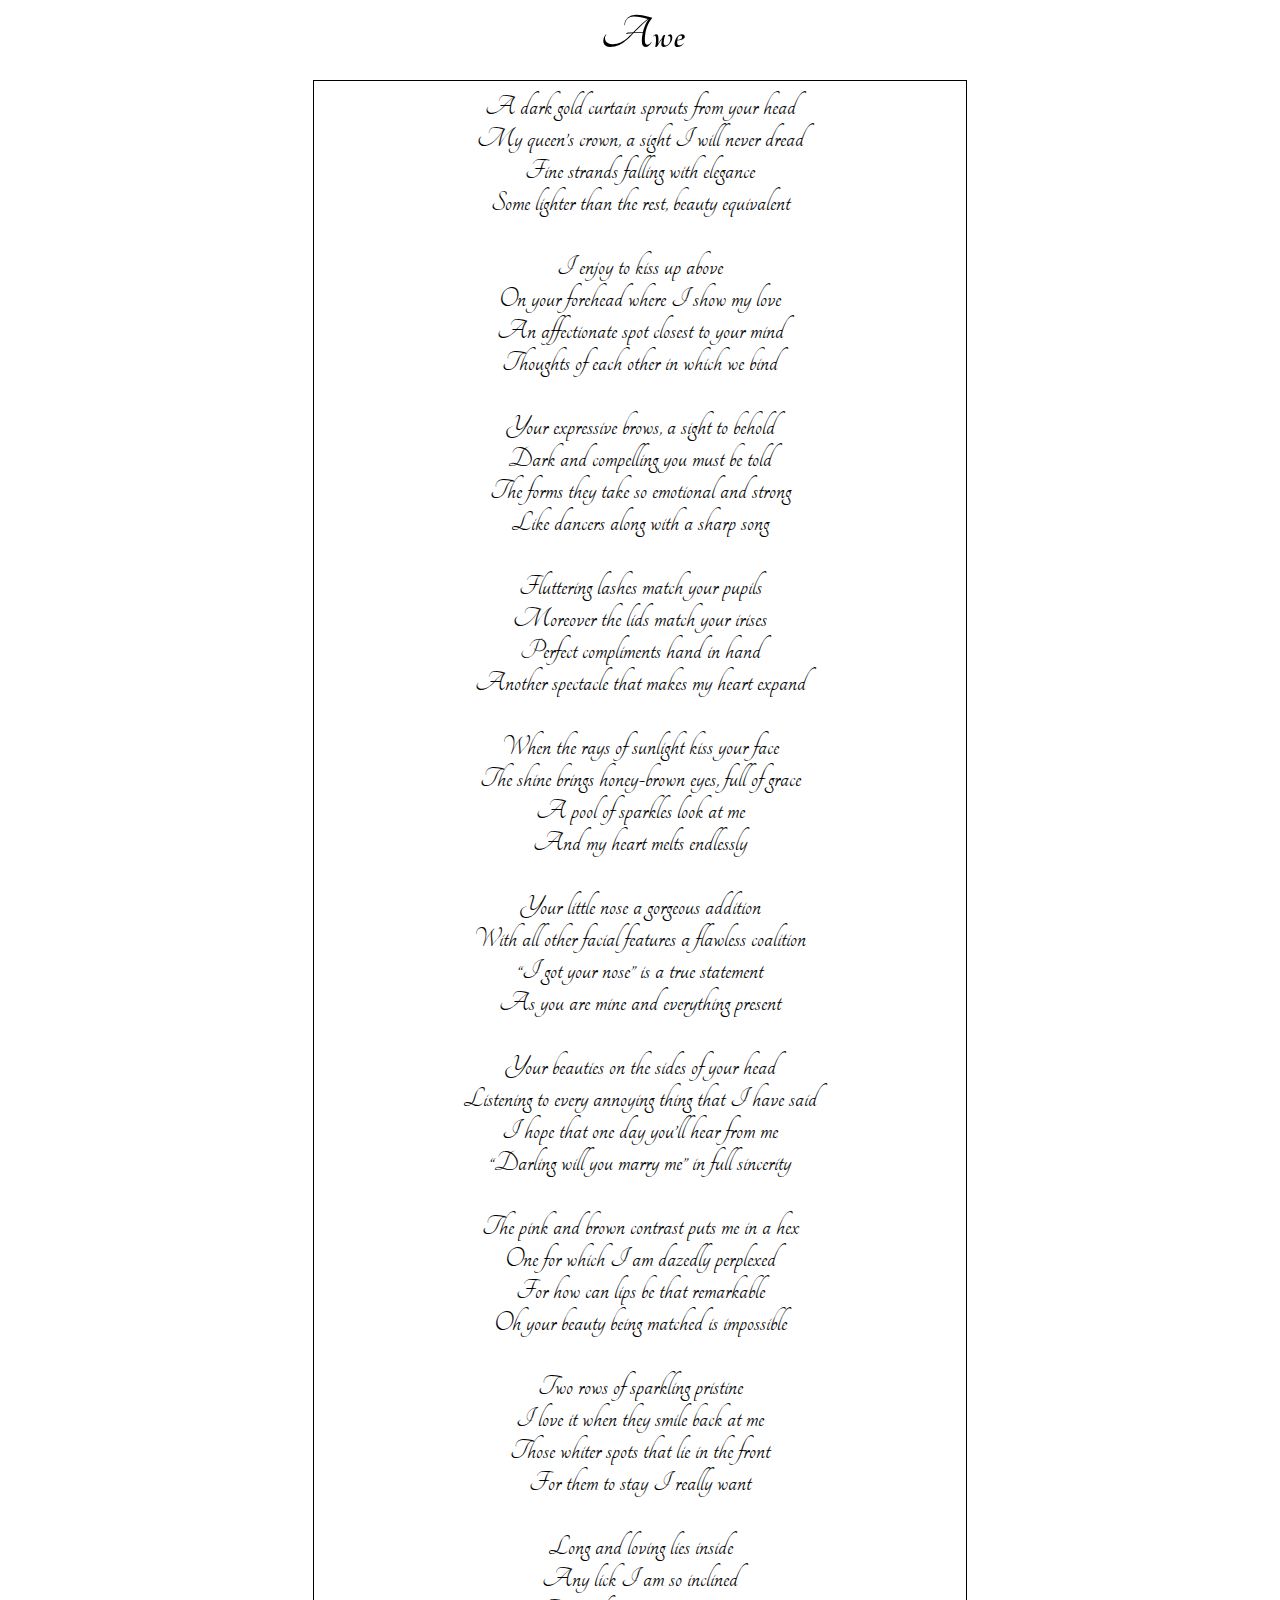
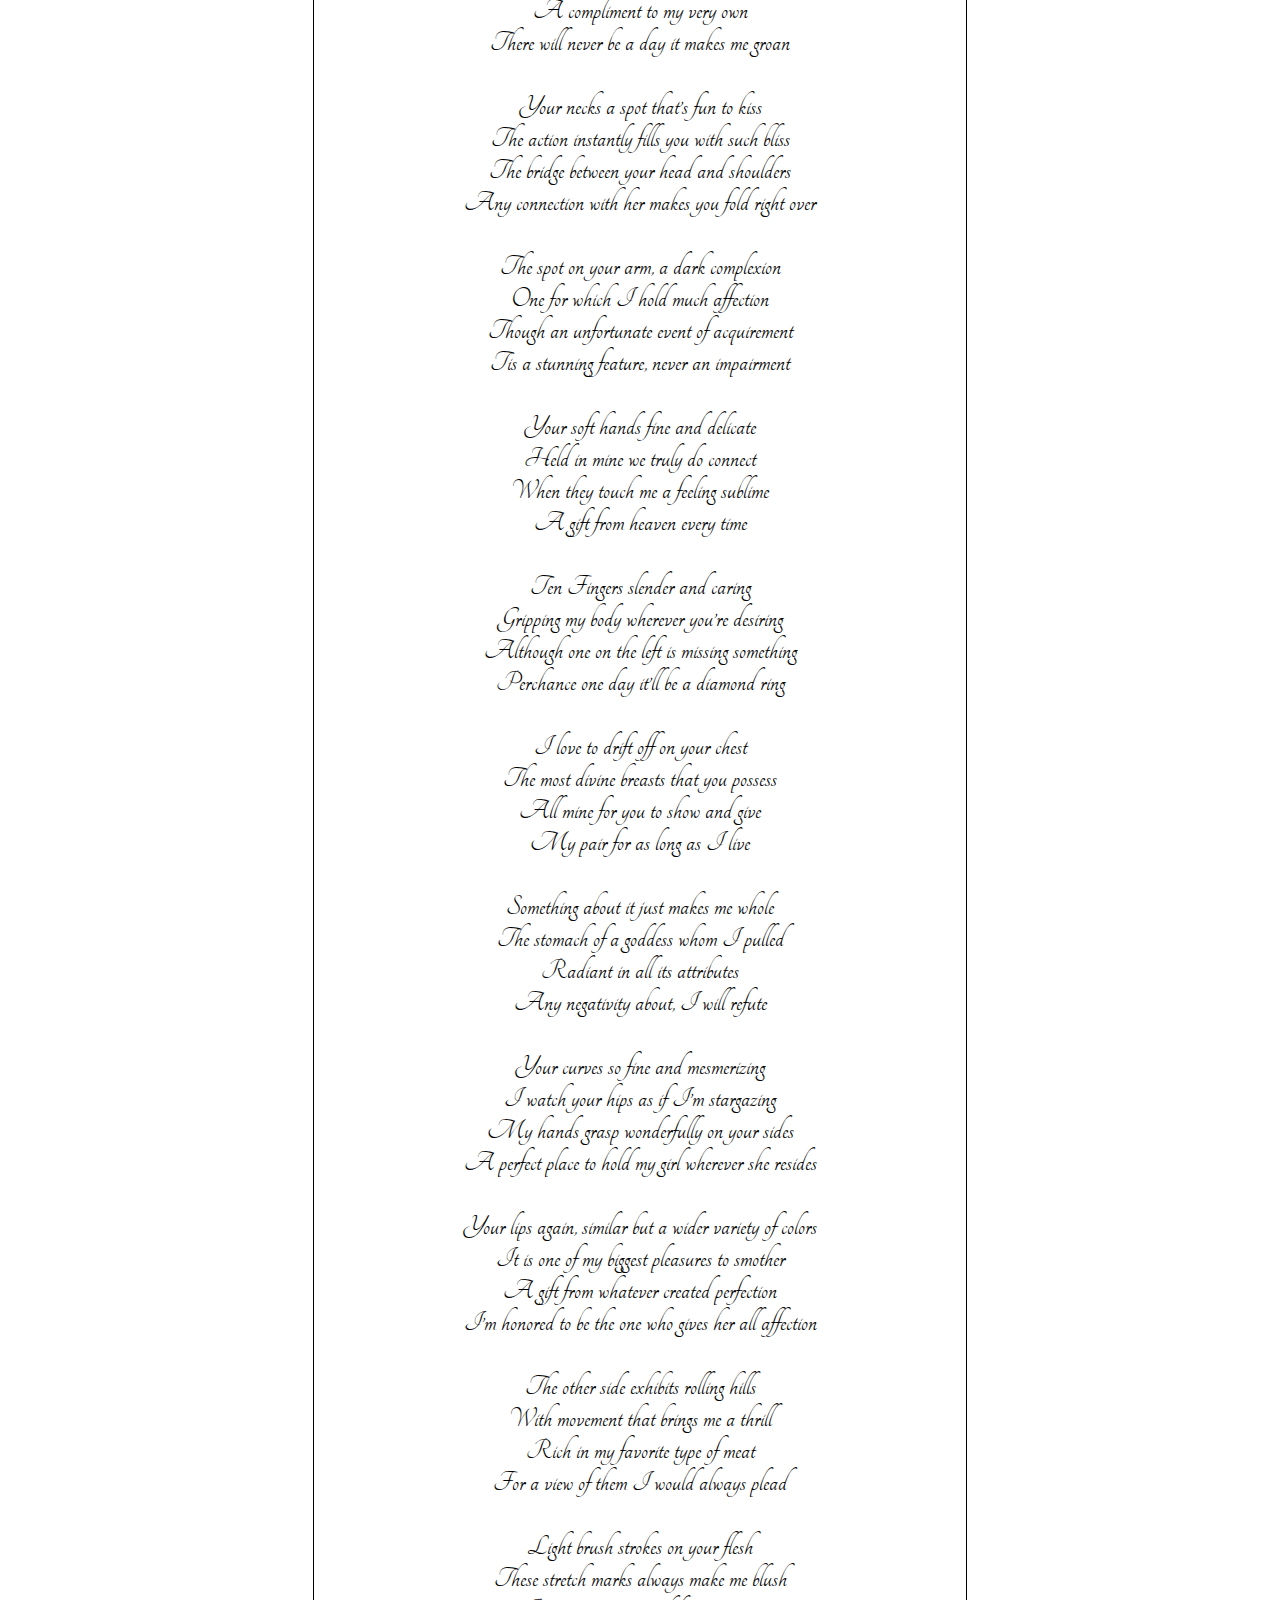
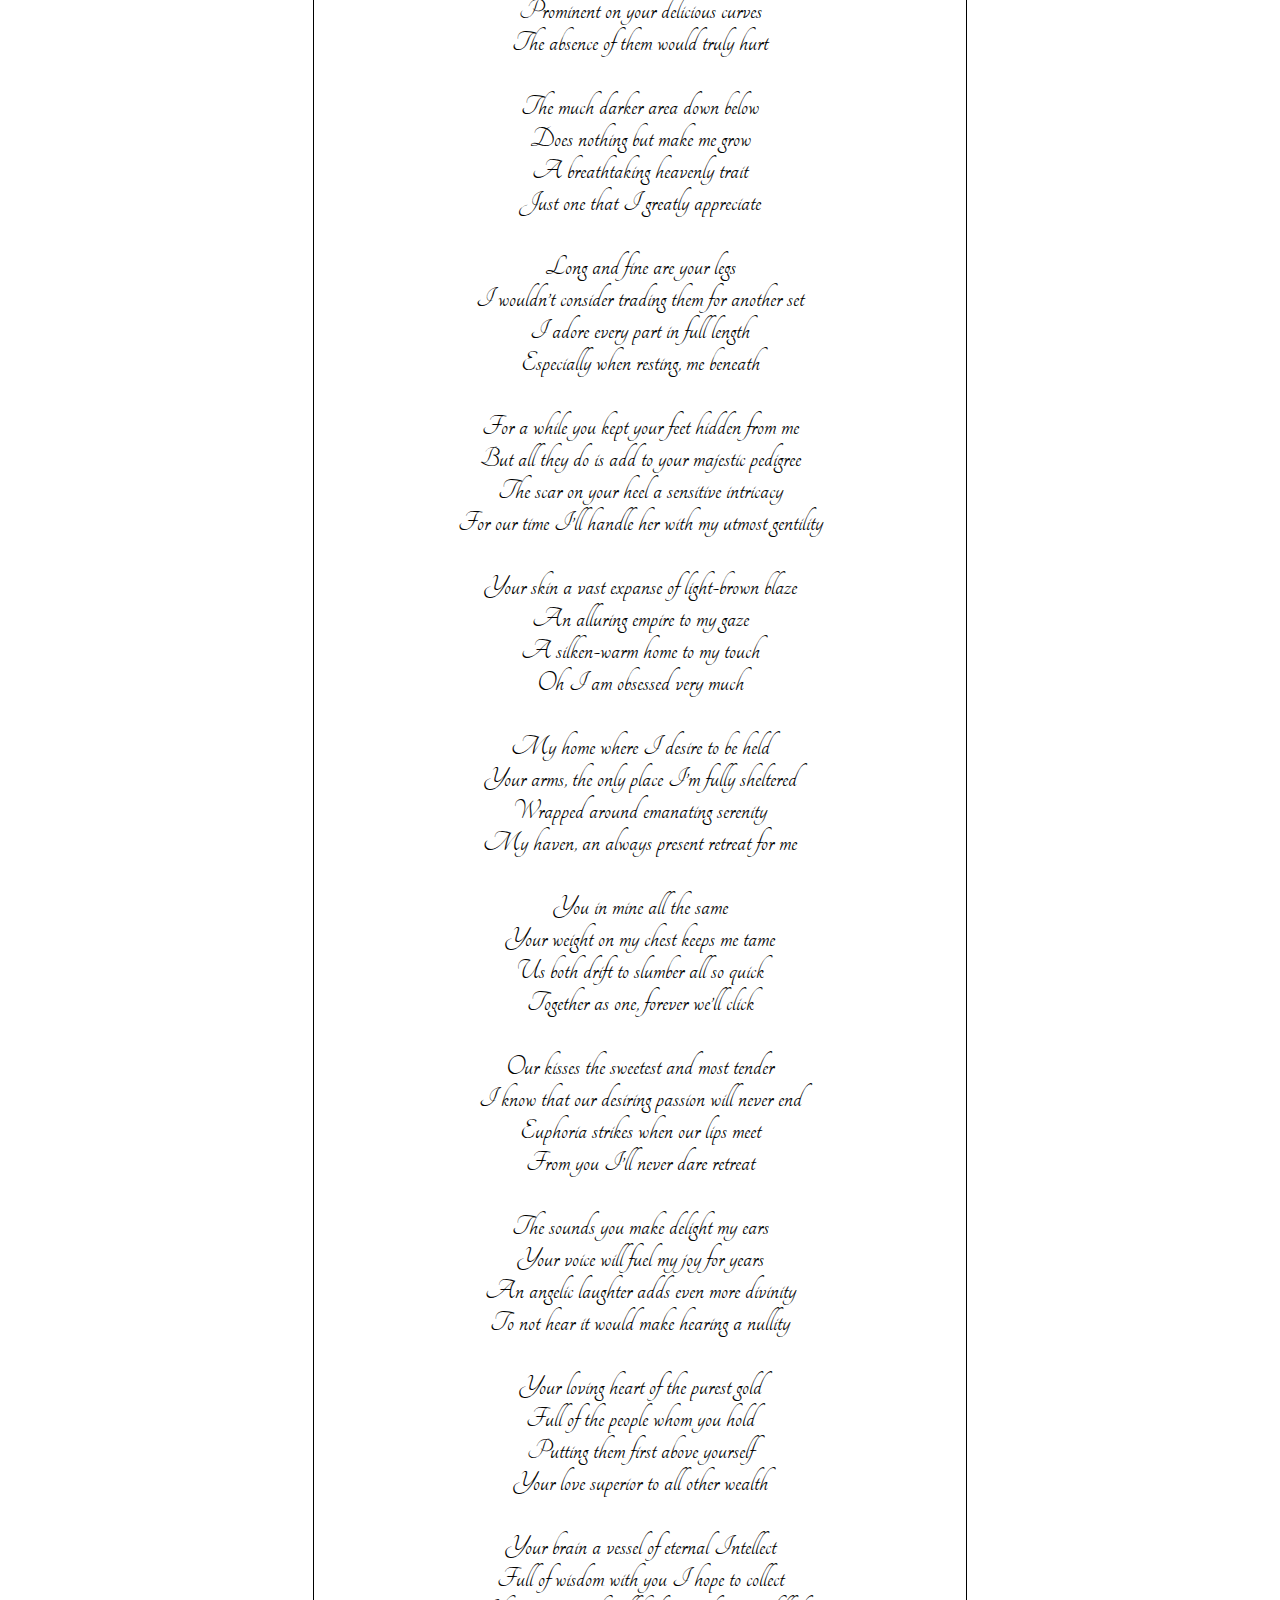
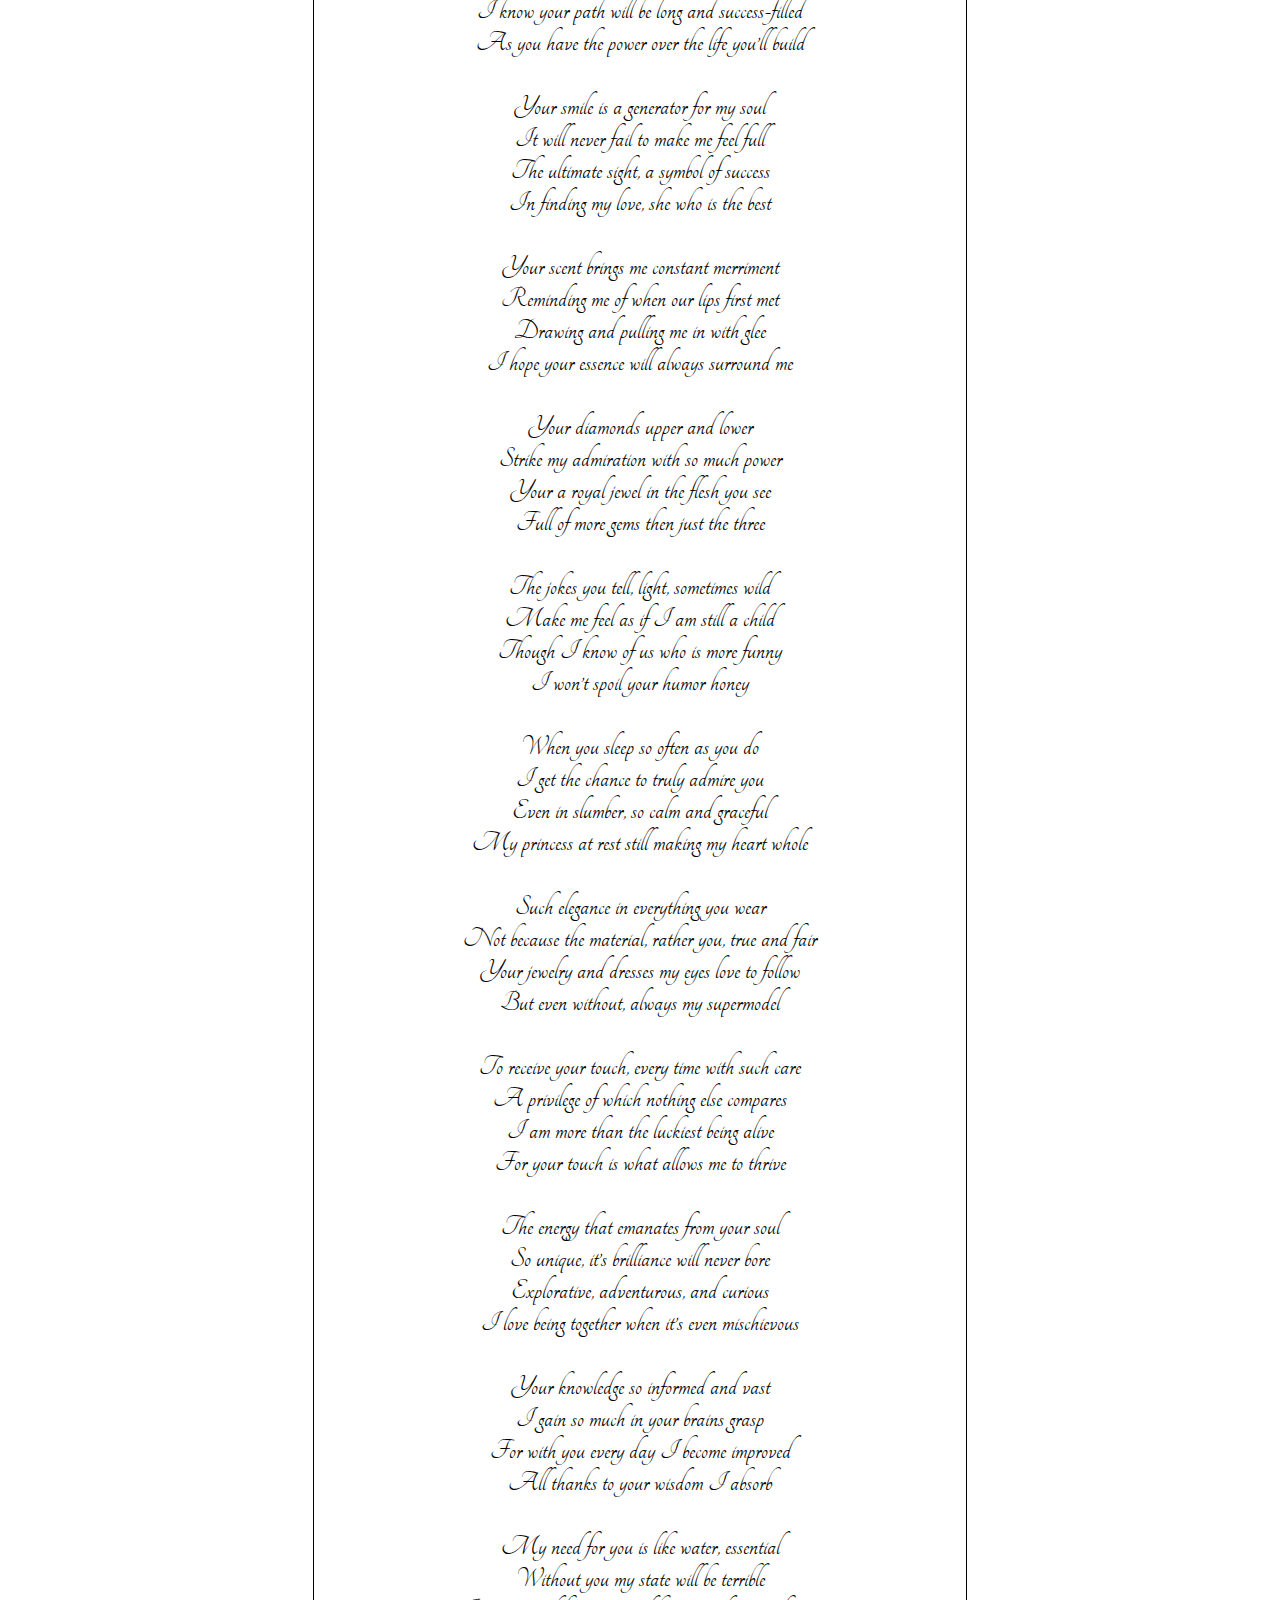
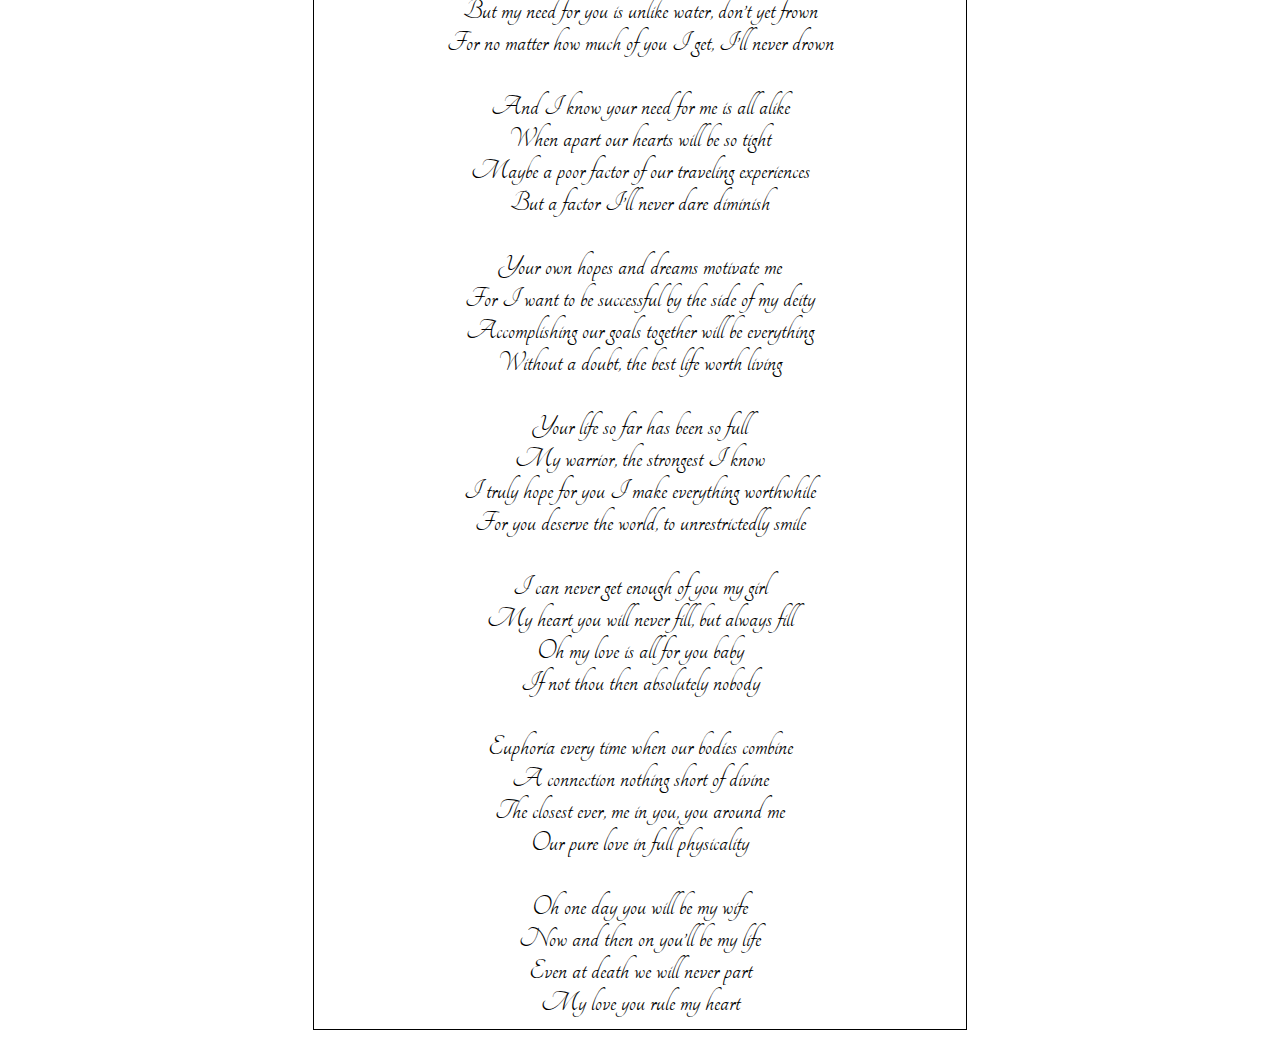
<file: index.html>
<!DOCTYPE html>
<html>
<head>
  <title>AWE</title>
  <link href="style.css" rel="stylesheet">
  <link rel="preconnect" href="https://fonts.googleapis.com"> <link rel="preconnect" href="https://fonts.gstatic.com" crossorigin> <link href="https://fonts.googleapis.com/css2?family=Tangerine:wght@400;700&display=swap" rel="stylesheet">
</head>
<body>
  <h1 id="title"><a href="awe.html">Awe</a></h1>
  <br>
  <p id="big-paragraph">
<a href="hair.html">A dark gold curtain sprouts from your head <br>  
My queen’s crown, a sight I will never dread <br>
Fine strands falling with elegance <br>
Some lighter than the rest, beauty equivalent </a>
<br><br>
I enjoy to kiss up above <br>
On your forehead where I show my love <br>
An affectionate spot closest to your mind <br>
Thoughts of each other in which we bind <br><br>

Your expressive brows, a sight to behold <br>
Dark and compelling you must be told <br>  
The forms they take so emotional and strong <br> 
Like dancers along with a sharp song <br><br>

Fluttering lashes match your pupils <br> 
Moreover the lids match your irises <br> 
Perfect compliments hand in hand <br> 
Another spectacle that makes my heart expand <br><br> 

When the rays of sunlight kiss your face <br> 
The shine brings honey-brown eyes, full of grace <br> 
A pool of sparkles look at me <br> 
And my heart melts endlessly <br><br> 

Your little nose a gorgeous addition <br> 
With all other facial features a flawless coalition <br>  
“I got your nose” is a true statement <br> 
As you are mine and everything present <br><br>

Your beauties on the sides of your head <br>
Listening to every annoying thing that I have said<br>  
I hope that one day you’ll hear from me<br> 
“Darling will you marry me” in full sincerity<br><br> 

The pink and brown contrast puts me in a hex<br> 
One for which I am dazedly perplexed<br>  
For how can lips be that remarkable<br>  
Oh your beauty being matched is impossible<br><br>   

Two rows of sparkling pristine<br>  
I love it when they smile back at me<br> 
Those whiter spots that lie in the front<br>  
For them to stay I really want<br><br>  

Long and loving lies inside<br>  
Any lick I am so inclined<br>  
A compliment to my very own<br>  
There will never be a day it makes me groan<br><br>

Your necks a spot that’s fun to kiss<br>  
The action instantly fills you with such bliss<br>  
The bridge between your head and shoulders<br> 
Any connection with her makes you fold right over<br><br> 

The spot on your arm, a dark complexion<br>  
One for which I hold much affection<br>    
Though an unfortunate event of acquirement<br> 
Tis a stunning feature, never an impairment<br><br> 

Your soft hands fine and delicate <br>
Held in mine we truly do connect <br>
When they touch me a feeling sublime <br>  
A gift from heaven every time <br><br> 

Ten Fingers slender and caring <br>  
Gripping my body wherever you’re desiring <br>  
Although one on the left is missing something <br>
Perchance one day it’ll be a diamond ring <br><br> 

I love to drift off on your chest <br> 
The most divine breasts that you possess <br> 
All mine for you to show and give <br> 
My pair for as long as I live <br><br> 

Something about it just makes me whole <br> 
The stomach of a goddess whom I pulled <br>
Radiant in all its attributes <br> 
Any negativity about, I will refute <br><br> 

Your curves so fine and mesmerizing <br> 
I watch your hips as if I’m stargazing <br>
My hands grasp wonderfully on your sides <br>
A perfect place to hold my girl wherever she resides <br><br>

Your lips again, similar but a wider variety of colors <br>
It is one of my biggest pleasures to smother <br>
A gift from whatever created perfection <br>
I’m honored to be the one who gives her all affection <br><br> 

The other side exhibits rolling hills <br> 
With movement that brings me a thrill <br>
Rich in my favorite type of meat <br> 
For a view of them I would always plead <br><br> 

Light brush strokes on your flesh <br> 
These stretch marks always make me blush <br> 
Prominent on your delicious curves <br> 
The absence of them would truly hurt <br><br> 

The much darker area down below <br>
Does nothing but make me grow <br> 
A breathtaking heavenly trait <br>
Just one that I greatly appreciate <br><br>

Long and fine are your legs <br>
I wouldn’t consider trading them for another set <br>
I adore every part in full length <br> 
Especially when resting, me beneath <br><br> 

For a while you kept your feet hidden from me <br> 
But all they do is add to your majestic pedigree <br> 
The scar on your heel a sensitive intricacy <br> 
For our time I’ll handle her with my utmost gentility <br><br>  

Your skin a vast expanse of light-brown blaze <br> 
An alluring empire to my gaze <br> 
A silken-warm home to my touch <br> 
Oh I am obsessed very much <br><br> 

My home where I desire to be held <br>
Your arms, the only place I’m fully sheltered <br> 
Wrapped around emanating serenity <br> 
My haven, an always present retreat for me <br><br> 

You in mine all the same <br> 
Your weight on my chest keeps me tame <br>
Us both drift to slumber all so quick <br> 
Together as one, forever we’ll click <br><br> 

Our kisses the sweetest and most tender <br>
I know that our desiring passion will never end <br> 
Euphoria strikes when our lips meet <br> 
From you I’ll never dare retreat <br><br> 

The sounds you make delight my ears <br> 
Your voice will fuel my joy for years <br> 
An angelic laughter adds even more divinity <br> 
To not hear it would make hearing a nullity <br><br>

Your loving heart of the purest gold <br> 
Full of the people whom you hold <br> 
Putting them first above yourself <br> 
Your love superior to all other wealth <br><br> 

Your brain a vessel of eternal Intellect <br> 
Full of wisdom with you I hope to collect <br> 
I know your path will be long and success-filled <br>
As you have the power over the life you’ll build <br><br>

Your smile is a generator for my soul <br> 
It will never fail to make me feel full <br>
The ultimate sight, a symbol of success <br>
In finding my love, she who is the best <br><br>

Your scent brings me constant merriment <br> 
Reminding me of when our lips first met <br> 
Drawing and pulling me in with glee <br> 
I hope your essence will always surround me <br><br> 

Your diamonds upper and lower <br>
Strike my admiration with so much power <br>
Your a royal jewel in the flesh you see <br> 
Full of more gems then just the three <br><br>

The jokes you tell, light, sometimes wild <br> 
Make me feel as if I am still a child <br> 
Though I know of us who is more funny <br>
I won’t spoil your humor honey <br><br> 

When you sleep so often as you do <br> 
I get the chance to truly admire you <br> 
Even in slumber, so calm and graceful <br> 
My princess at rest still making my heart whole <br><br> 

Such elegance in everything you wear <br>
Not because the material, rather you, true and fair <br>  
Your jewelry and dresses my eyes love to follow <br> 
But even without, always my supermodel <br><br> 

To receive your touch, every time with such care <br> 
A privilege of which nothing else compares <br> 
I am more than the luckiest being alive <br> 
For your touch is what allows me to thrive <br><br> 

The energy that emanates from your soul <br>
So unique, it’s brilliance will never bore <br> 
Explorative, adventurous, and curious <br> 
I love being together when it’s even mischievous <br><br> 

Your knowledge so informed and vast <br> 
I gain so much in your brains grasp <br>
For with you every day I become improved <br>   
All thanks to your wisdom I absorb <br><br>  

My need for you is like water, essential <br>
Without you my state will be terrible <br>  
But my need for you is unlike water, don’t yet frown <br> 
For no matter how much of you I get, I’ll never drown <br><br>

And I know your need for me is all alike <br>
When apart our hearts will be so tight <br> 
Maybe a poor factor of our traveling experiences <br> 
But a factor I’ll never dare diminish <br><br>  

Your own hopes and dreams motivate me <br>
For I want to be successful by the side of my deity <br>
Accomplishing our goals together will be everything <br>   
Without a doubt, the best life worth living <br><br> 

Your life so far has been so full <br>
My warrior, the strongest I know <br>  
I truly hope for you I make everything worthwhile <br> 
For you deserve the world, to unrestrictedly smile <br><br>

I can never get enough of you my girl <br>  
My heart you will never fill, but always fill <br> 
Oh my love is all for you baby <br>
If not thou then absolutely nobody <br><br> 

Euphoria every time when our bodies combine <br> 
A connection nothing short of divine <br> 
The closest ever, me in you, you around me <br> 
Our pure love in full physicality <br><br> 

Oh one day you will be my wife <br>
Now and then on you’ll be my life <br> 
Even at death we will never part <br> 
My love you rule my heart 
</p>
</body>

</html>
</file>
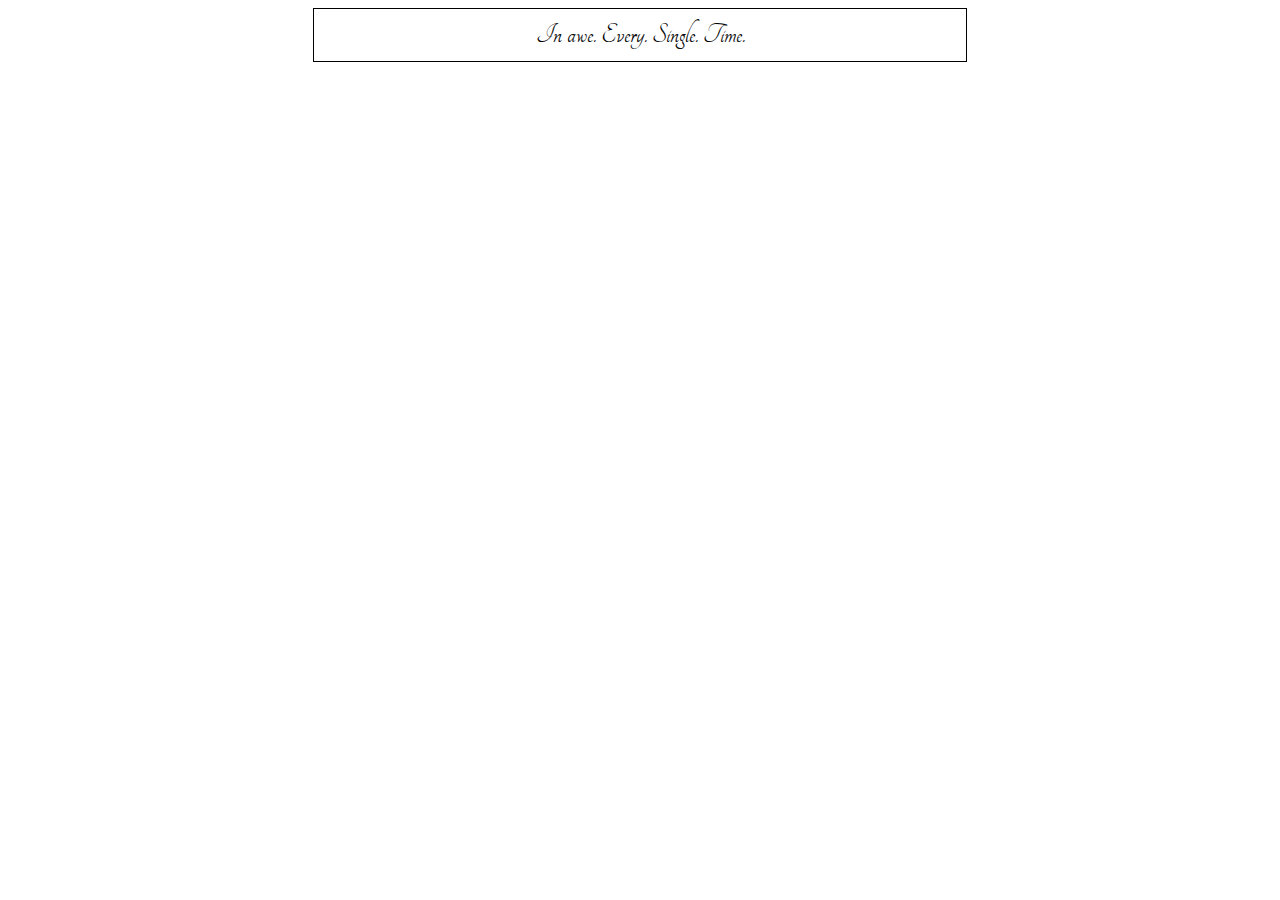
<file: awe.html>
<!DOCTYPE html>
<html>
   <link href="style.css" rel="stylesheet">
   <link rel="preconnect" href="https://fonts.googleapis.com"> <link rel="preconnect" href="https://fonts.gstatic.com" crossorigin> <link href="https://fonts.googleapis.com/css2?family=Tangerine:wght@400;700&display=swap" rel="stylesheet">
  <p> <a href="index.html"> In awe. Every. Single. Time.</a></p>

</html>
</file>
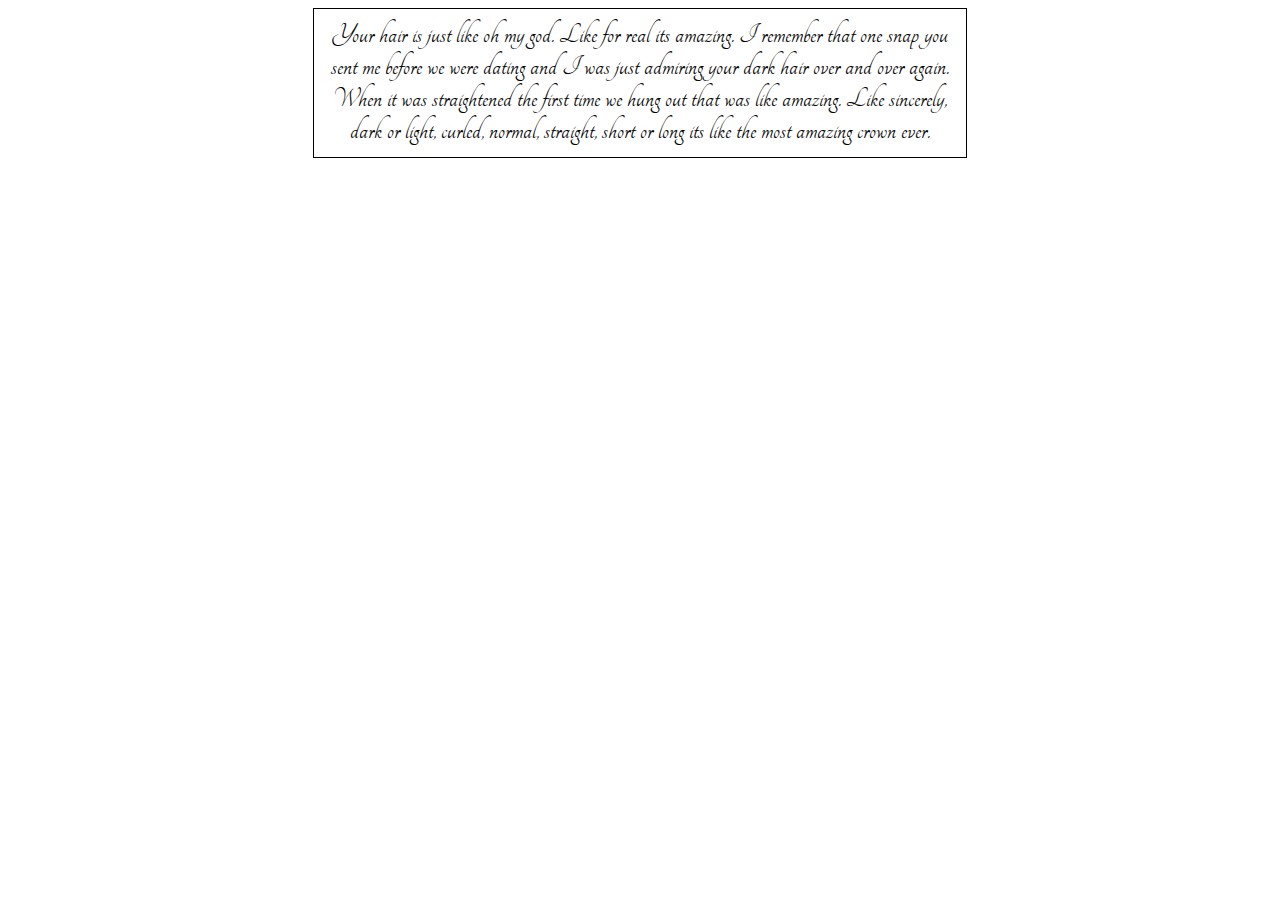
<file: hair.html>
<!DOCTYPE html>
<html>
   <link href="style.css" rel="stylesheet">
   <link rel="preconnect" href="https://fonts.googleapis.com"> <link rel="preconnect" href="https://fonts.gstatic.com" crossorigin> <link href="https://fonts.googleapis.com/css2?family=Tangerine:wght@400;700&display=swap" rel="stylesheet">
  <p> <a href="index.html">Your hair is just like oh my god. Like for real its amazing. I remember that one snap you sent me before we were dating and I was just admiring your dark hair over and over again. When it was straightened the first time we hung out that was like amazing. Like sincerely, dark or light, curled, normal, straight, short or long its like the most amazing crown ever.</a></p>

</html>
</file>
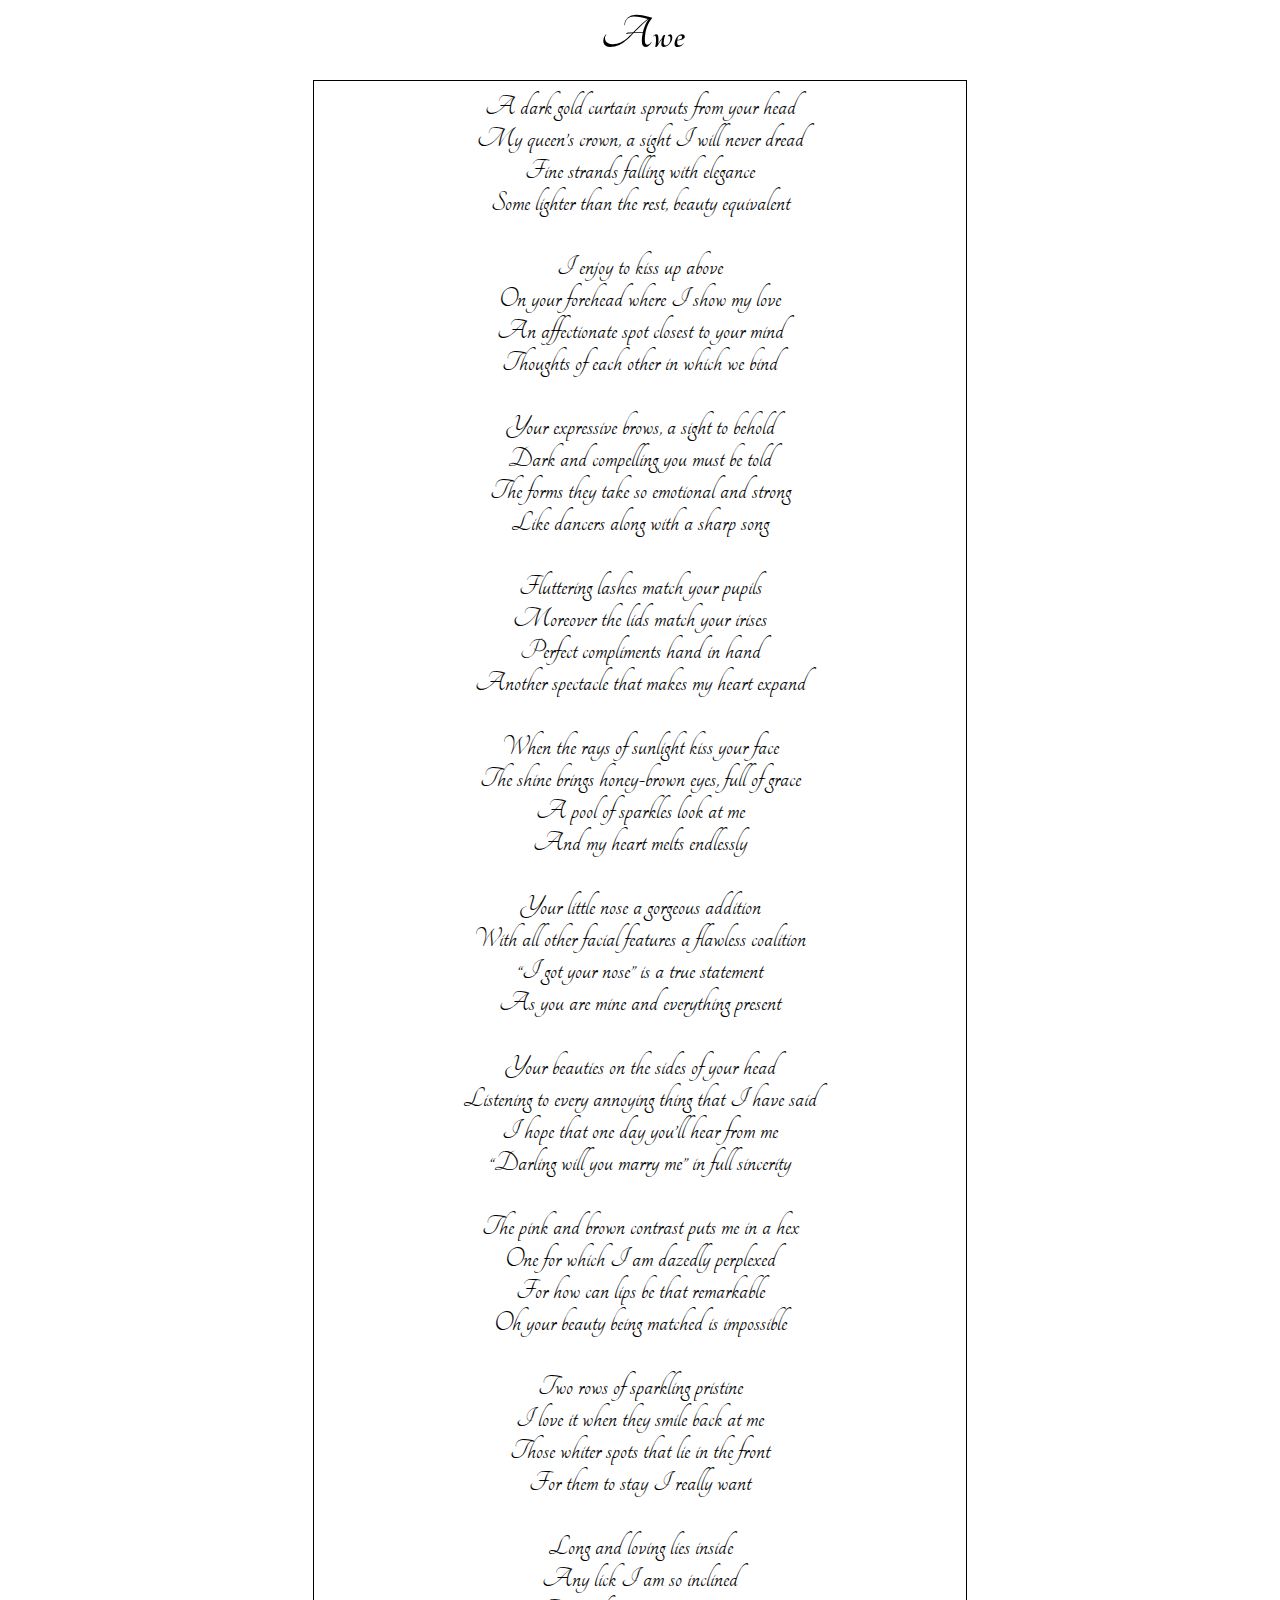
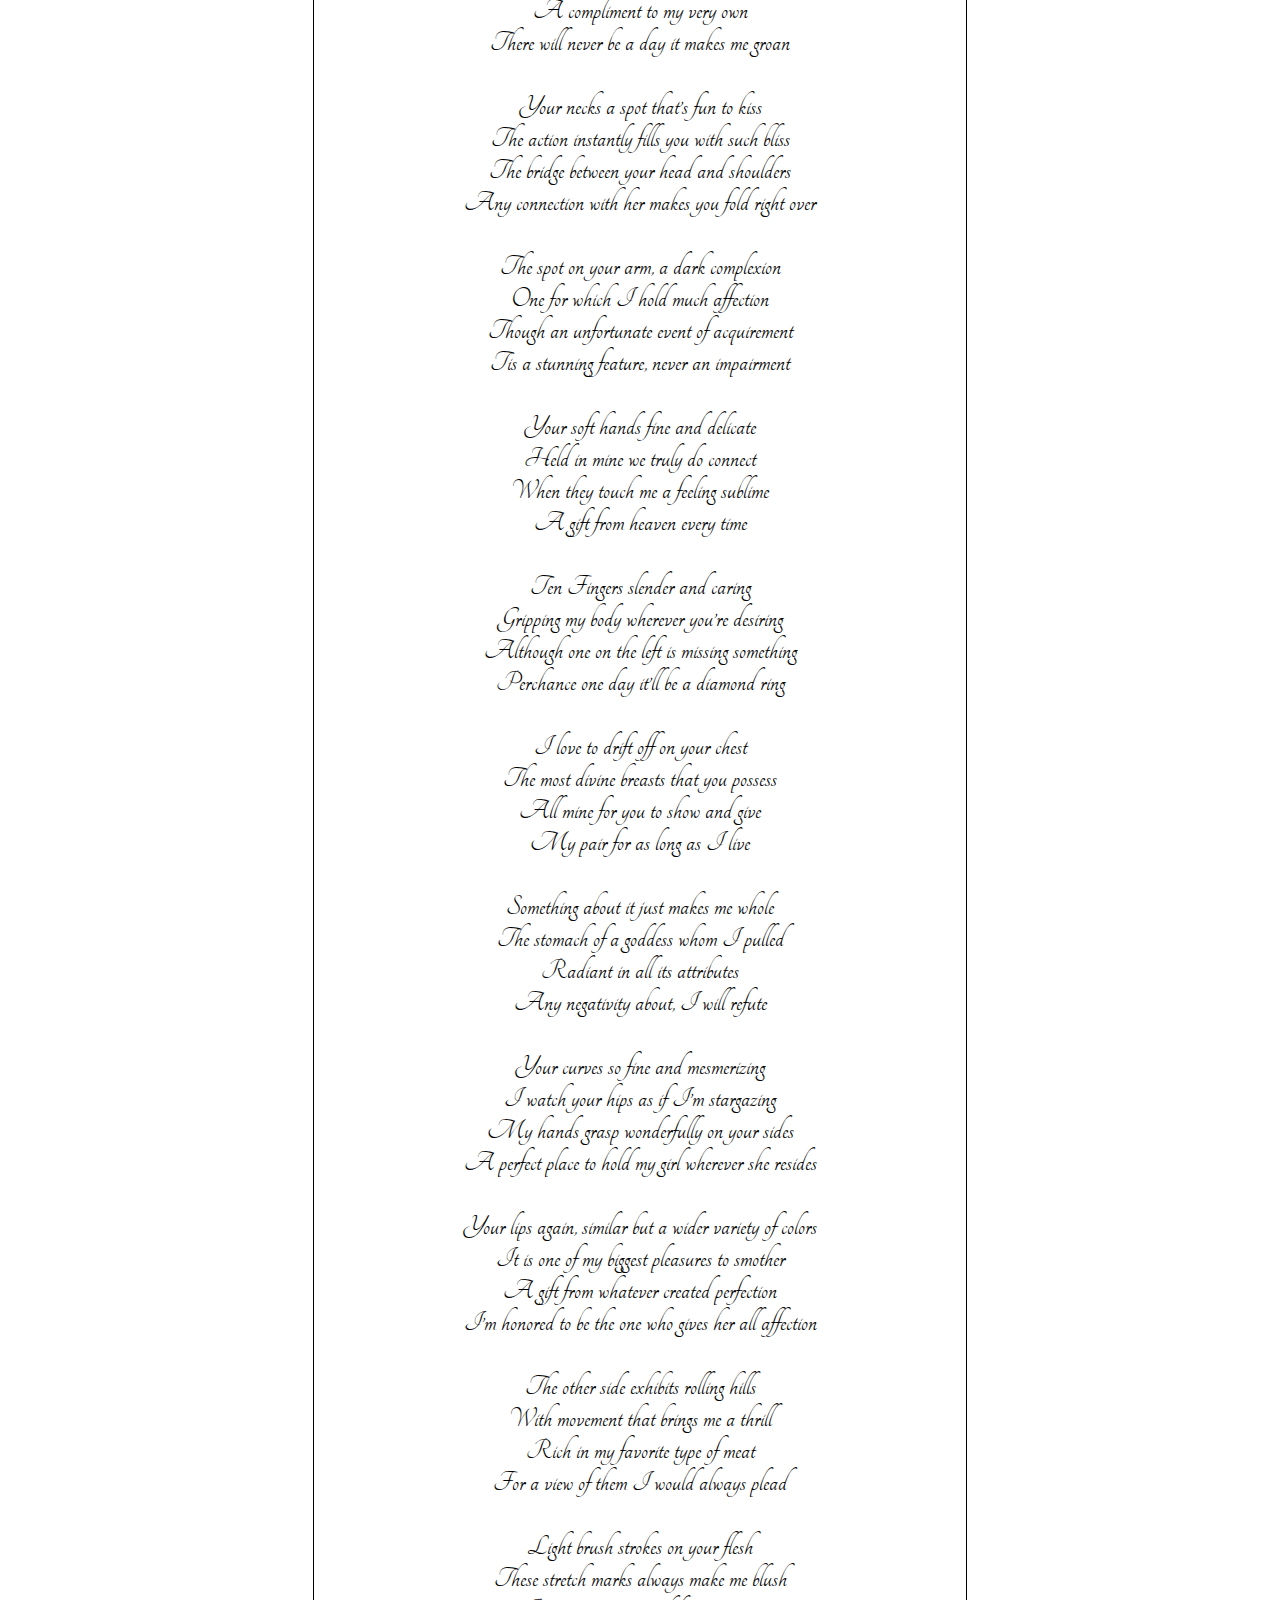
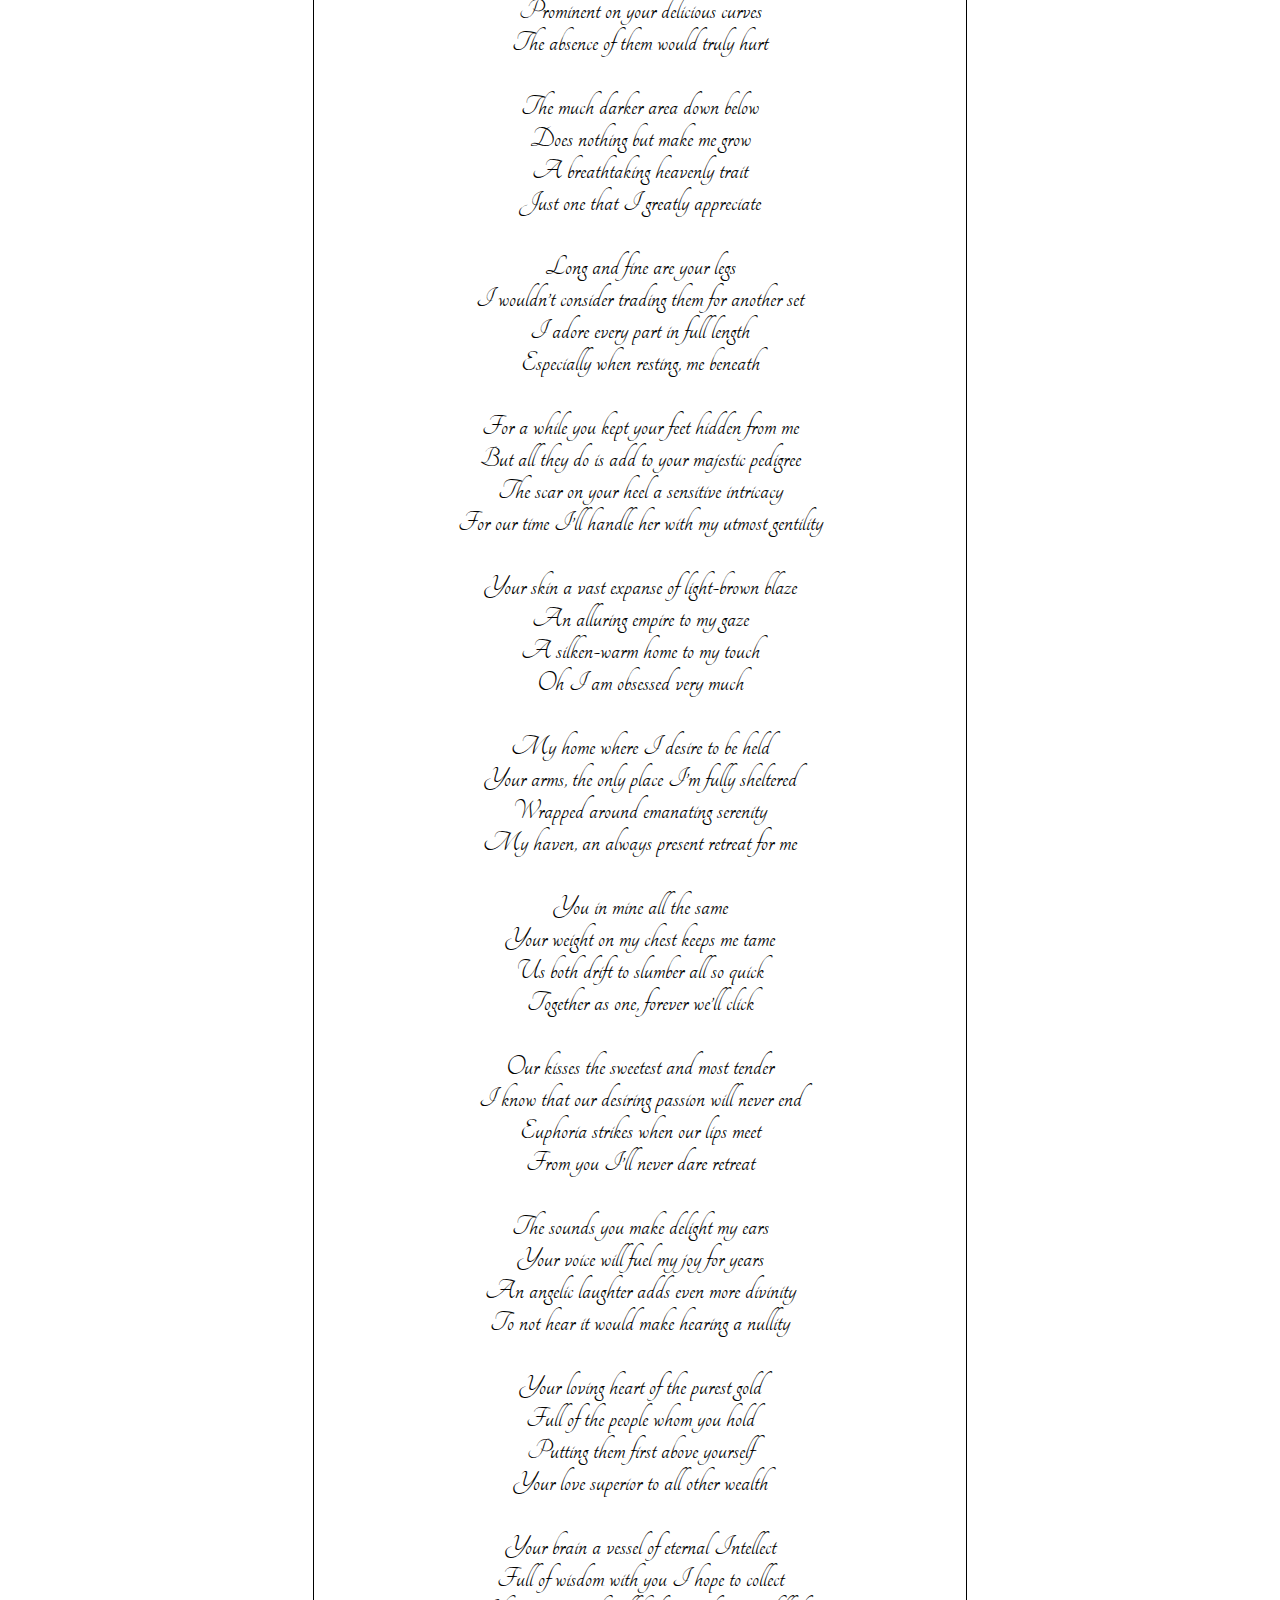
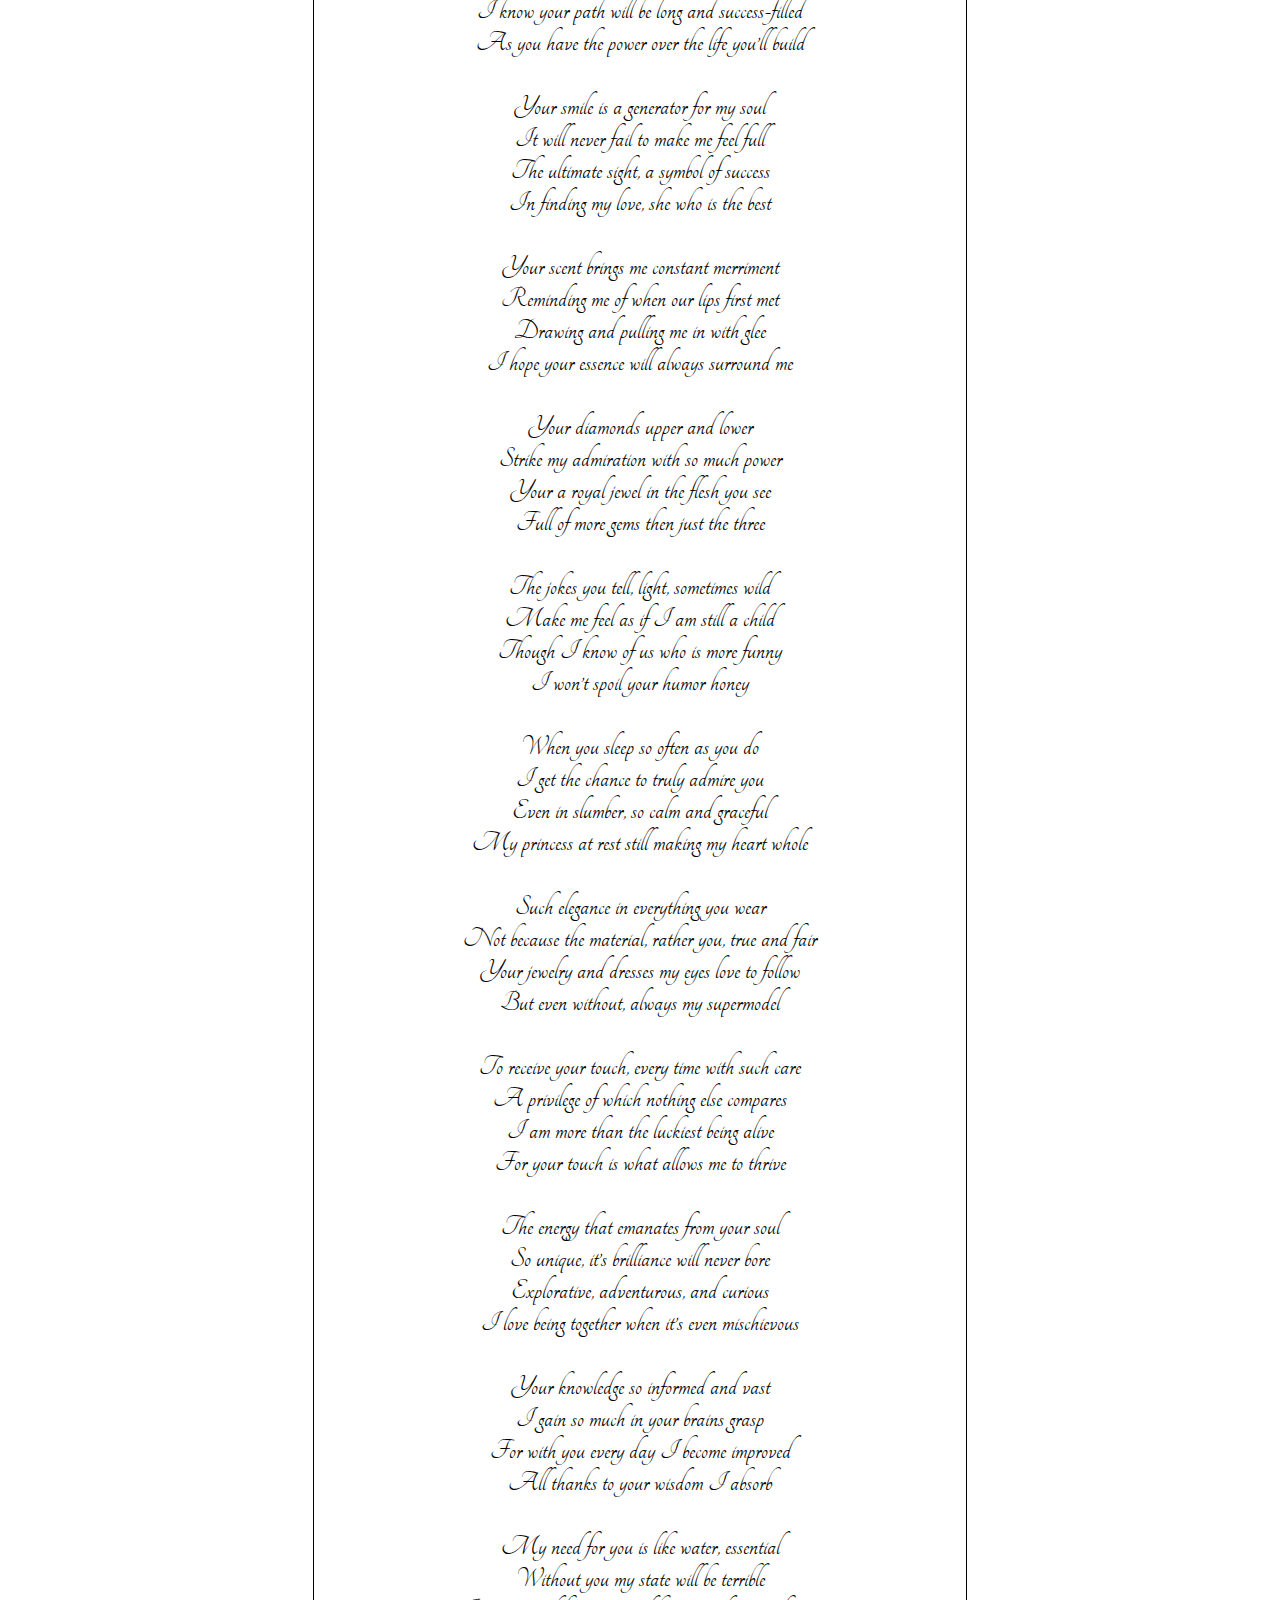
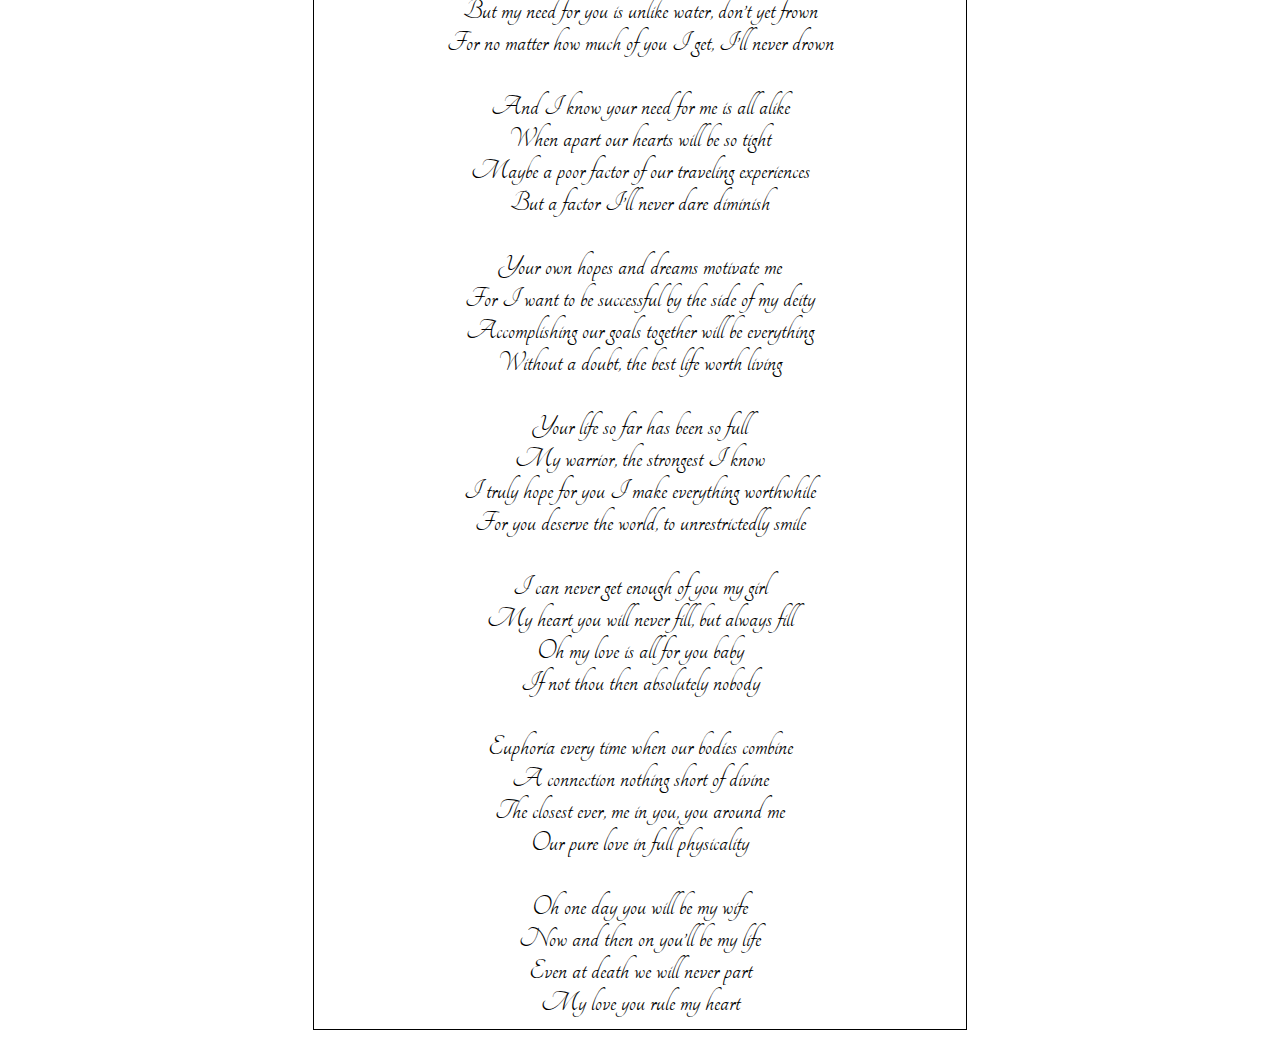
<file: main.html>
<!DOCTYPE html>
<html>
<head>
  <title>AWE</title>
  <link href="style.css" rel="stylesheet">
  <link rel="preconnect" href="https://fonts.googleapis.com"> <link rel="preconnect" href="https://fonts.gstatic.com" crossorigin> <link href="https://fonts.googleapis.com/css2?family=Tangerine:wght@400;700&display=swap" rel="stylesheet">
</head>
<body>
  <h1 id="title"><a href="section0.html">Awe</a></h1>
  <br>
  <p id="big-paragraph">
<a href="section1.html">A dark gold curtain sprouts from your head <br>  
My queen’s crown, a sight I will never dread <br>
Fine strands falling with elegance <br>
Some lighter than the rest, beauty equivalent </a>
<br><br>
I enjoy to kiss up above <br>
On your forehead where I show my love <br>
An affectionate spot closest to your mind <br>
Thoughts of each other in which we bind <br><br>

Your expressive brows, a sight to behold <br>
Dark and compelling you must be told <br>  
The forms they take so emotional and strong <br> 
Like dancers along with a sharp song <br><br>

Fluttering lashes match your pupils <br> 
Moreover the lids match your irises <br> 
Perfect compliments hand in hand <br> 
Another spectacle that makes my heart expand <br><br> 

When the rays of sunlight kiss your face <br> 
The shine brings honey-brown eyes, full of grace <br> 
A pool of sparkles look at me <br> 
And my heart melts endlessly <br><br> 

Your little nose a gorgeous addition <br> 
With all other facial features a flawless coalition <br>  
“I got your nose” is a true statement <br> 
As you are mine and everything present <br><br>

Your beauties on the sides of your head <br>
Listening to every annoying thing that I have said<br>  
I hope that one day you’ll hear from me<br> 
“Darling will you marry me” in full sincerity<br><br> 

The pink and brown contrast puts me in a hex<br> 
One for which I am dazedly perplexed<br>  
For how can lips be that remarkable<br>  
Oh your beauty being matched is impossible<br><br>   

Two rows of sparkling pristine<br>  
I love it when they smile back at me<br> 
Those whiter spots that lie in the front<br>  
For them to stay I really want<br><br>  

Long and loving lies inside<br>  
Any lick I am so inclined<br>  
A compliment to my very own<br>  
There will never be a day it makes me groan<br><br>

Your necks a spot that’s fun to kiss<br>  
The action instantly fills you with such bliss<br>  
The bridge between your head and shoulders<br> 
Any connection with her makes you fold right over<br><br> 

The spot on your arm, a dark complexion<br>  
One for which I hold much affection<br>    
Though an unfortunate event of acquirement<br> 
Tis a stunning feature, never an impairment<br><br> 

Your soft hands fine and delicate <br>
Held in mine we truly do connect <br>
When they touch me a feeling sublime <br>  
A gift from heaven every time <br><br> 

Ten Fingers slender and caring <br>  
Gripping my body wherever you’re desiring <br>  
Although one on the left is missing something <br>
Perchance one day it’ll be a diamond ring <br><br> 

I love to drift off on your chest <br> 
The most divine breasts that you possess <br> 
All mine for you to show and give <br> 
My pair for as long as I live <br><br> 

Something about it just makes me whole <br> 
The stomach of a goddess whom I pulled <br>
Radiant in all its attributes <br> 
Any negativity about, I will refute <br><br> 

Your curves so fine and mesmerizing <br> 
I watch your hips as if I’m stargazing <br>
My hands grasp wonderfully on your sides <br>
A perfect place to hold my girl wherever she resides <br><br>

Your lips again, similar but a wider variety of colors <br>
It is one of my biggest pleasures to smother <br>
A gift from whatever created perfection <br>
I’m honored to be the one who gives her all affection <br><br> 

The other side exhibits rolling hills <br> 
With movement that brings me a thrill <br>
Rich in my favorite type of meat <br> 
For a view of them I would always plead <br><br> 

Light brush strokes on your flesh <br> 
These stretch marks always make me blush <br> 
Prominent on your delicious curves <br> 
The absence of them would truly hurt <br><br> 

The much darker area down below <br>
Does nothing but make me grow <br> 
A breathtaking heavenly trait <br>
Just one that I greatly appreciate <br><br>

Long and fine are your legs <br>
I wouldn’t consider trading them for another set <br>
I adore every part in full length <br> 
Especially when resting, me beneath <br><br> 

For a while you kept your feet hidden from me <br> 
But all they do is add to your majestic pedigree <br> 
The scar on your heel a sensitive intricacy <br> 
For our time I’ll handle her with my utmost gentility <br><br>  

Your skin a vast expanse of light-brown blaze <br> 
An alluring empire to my gaze <br> 
A silken-warm home to my touch <br> 
Oh I am obsessed very much <br><br> 

My home where I desire to be held <br>
Your arms, the only place I’m fully sheltered <br> 
Wrapped around emanating serenity <br> 
My haven, an always present retreat for me <br><br> 

You in mine all the same <br> 
Your weight on my chest keeps me tame <br>
Us both drift to slumber all so quick <br> 
Together as one, forever we’ll click <br><br> 

Our kisses the sweetest and most tender <br>
I know that our desiring passion will never end <br> 
Euphoria strikes when our lips meet <br> 
From you I’ll never dare retreat <br><br> 

The sounds you make delight my ears <br> 
Your voice will fuel my joy for years <br> 
An angelic laughter adds even more divinity <br> 
To not hear it would make hearing a nullity <br><br>

Your loving heart of the purest gold <br> 
Full of the people whom you hold <br> 
Putting them first above yourself <br> 
Your love superior to all other wealth <br><br> 

Your brain a vessel of eternal Intellect <br> 
Full of wisdom with you I hope to collect <br> 
I know your path will be long and success-filled <br>
As you have the power over the life you’ll build <br><br>

Your smile is a generator for my soul <br> 
It will never fail to make me feel full <br>
The ultimate sight, a symbol of success <br>
In finding my love, she who is the best <br><br>

Your scent brings me constant merriment <br> 
Reminding me of when our lips first met <br> 
Drawing and pulling me in with glee <br> 
I hope your essence will always surround me <br><br> 

Your diamonds upper and lower <br>
Strike my admiration with so much power <br>
Your a royal jewel in the flesh you see <br> 
Full of more gems then just the three <br><br>

The jokes you tell, light, sometimes wild <br> 
Make me feel as if I am still a child <br> 
Though I know of us who is more funny <br>
I won’t spoil your humor honey <br><br> 

When you sleep so often as you do <br> 
I get the chance to truly admire you <br> 
Even in slumber, so calm and graceful <br> 
My princess at rest still making my heart whole <br><br> 

Such elegance in everything you wear <br>
Not because the material, rather you, true and fair <br>  
Your jewelry and dresses my eyes love to follow <br> 
But even without, always my supermodel <br><br> 

To receive your touch, every time with such care <br> 
A privilege of which nothing else compares <br> 
I am more than the luckiest being alive <br> 
For your touch is what allows me to thrive <br><br> 

The energy that emanates from your soul <br>
So unique, it’s brilliance will never bore <br> 
Explorative, adventurous, and curious <br> 
I love being together when it’s even mischievous <br><br> 

Your knowledge so informed and vast <br> 
I gain so much in your brains grasp <br>
For with you every day I become improved <br>   
All thanks to your wisdom I absorb <br><br>  

My need for you is like water, essential <br>
Without you my state will be terrible <br>  
But my need for you is unlike water, don’t yet frown <br> 
For no matter how much of you I get, I’ll never drown <br><br>

And I know your need for me is all alike <br>
When apart our hearts will be so tight <br> 
Maybe a poor factor of our traveling experiences <br> 
But a factor I’ll never dare diminish <br><br>  

Your own hopes and dreams motivate me <br>
For I want to be successful by the side of my deity <br>
Accomplishing our goals together will be everything <br>   
Without a doubt, the best life worth living <br><br> 

Your life so far has been so full <br>
My warrior, the strongest I know <br>  
I truly hope for you I make everything worthwhile <br> 
For you deserve the world, to unrestrictedly smile <br><br>

I can never get enough of you my girl <br>  
My heart you will never fill, but always fill <br> 
Oh my love is all for you baby <br>
If not thou then absolutely nobody <br><br> 

Euphoria every time when our bodies combine <br> 
A connection nothing short of divine <br> 
The closest ever, me in you, you around me <br> 
Our pure love in full physicality <br><br> 

Oh one day you will be my wife <br>
Now and then on you’ll be my life <br> 
Even at death we will never part <br> 
My love you rule my heart 
</p>
</body>

</html>
</file>
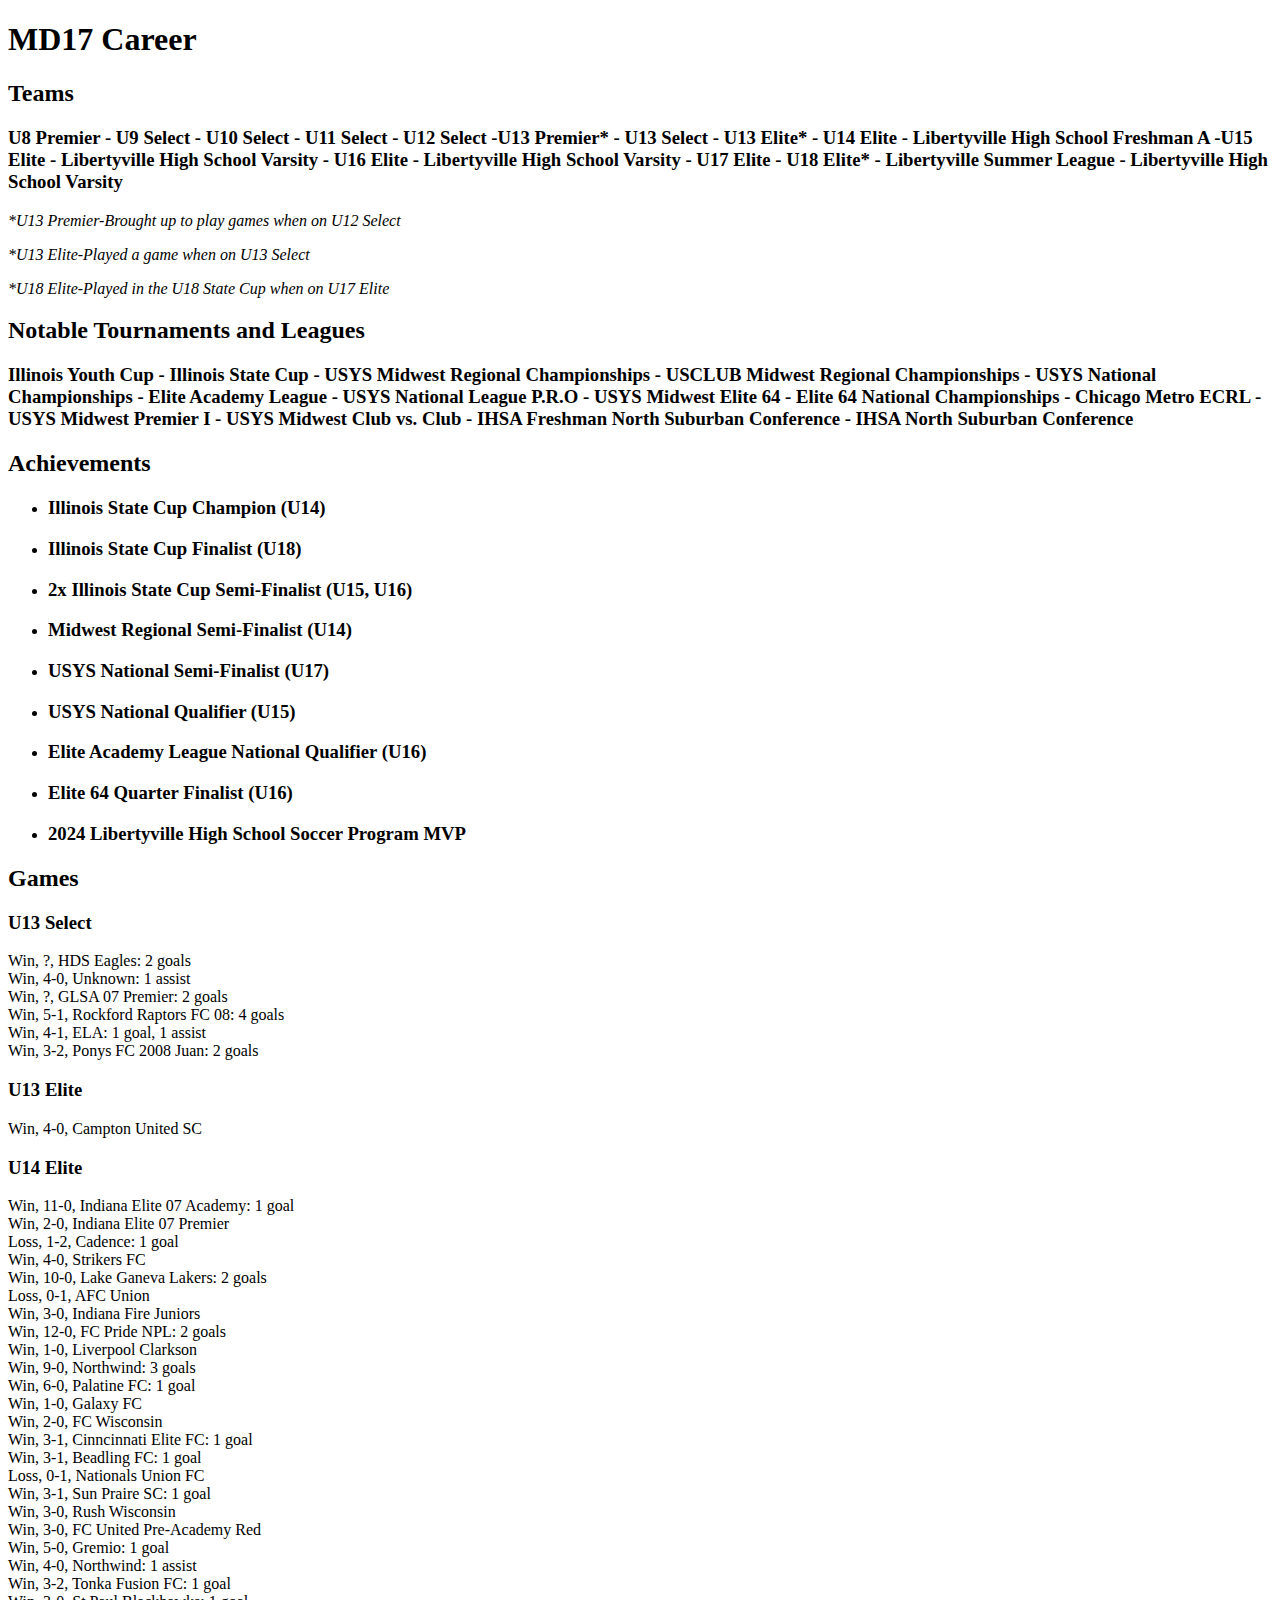
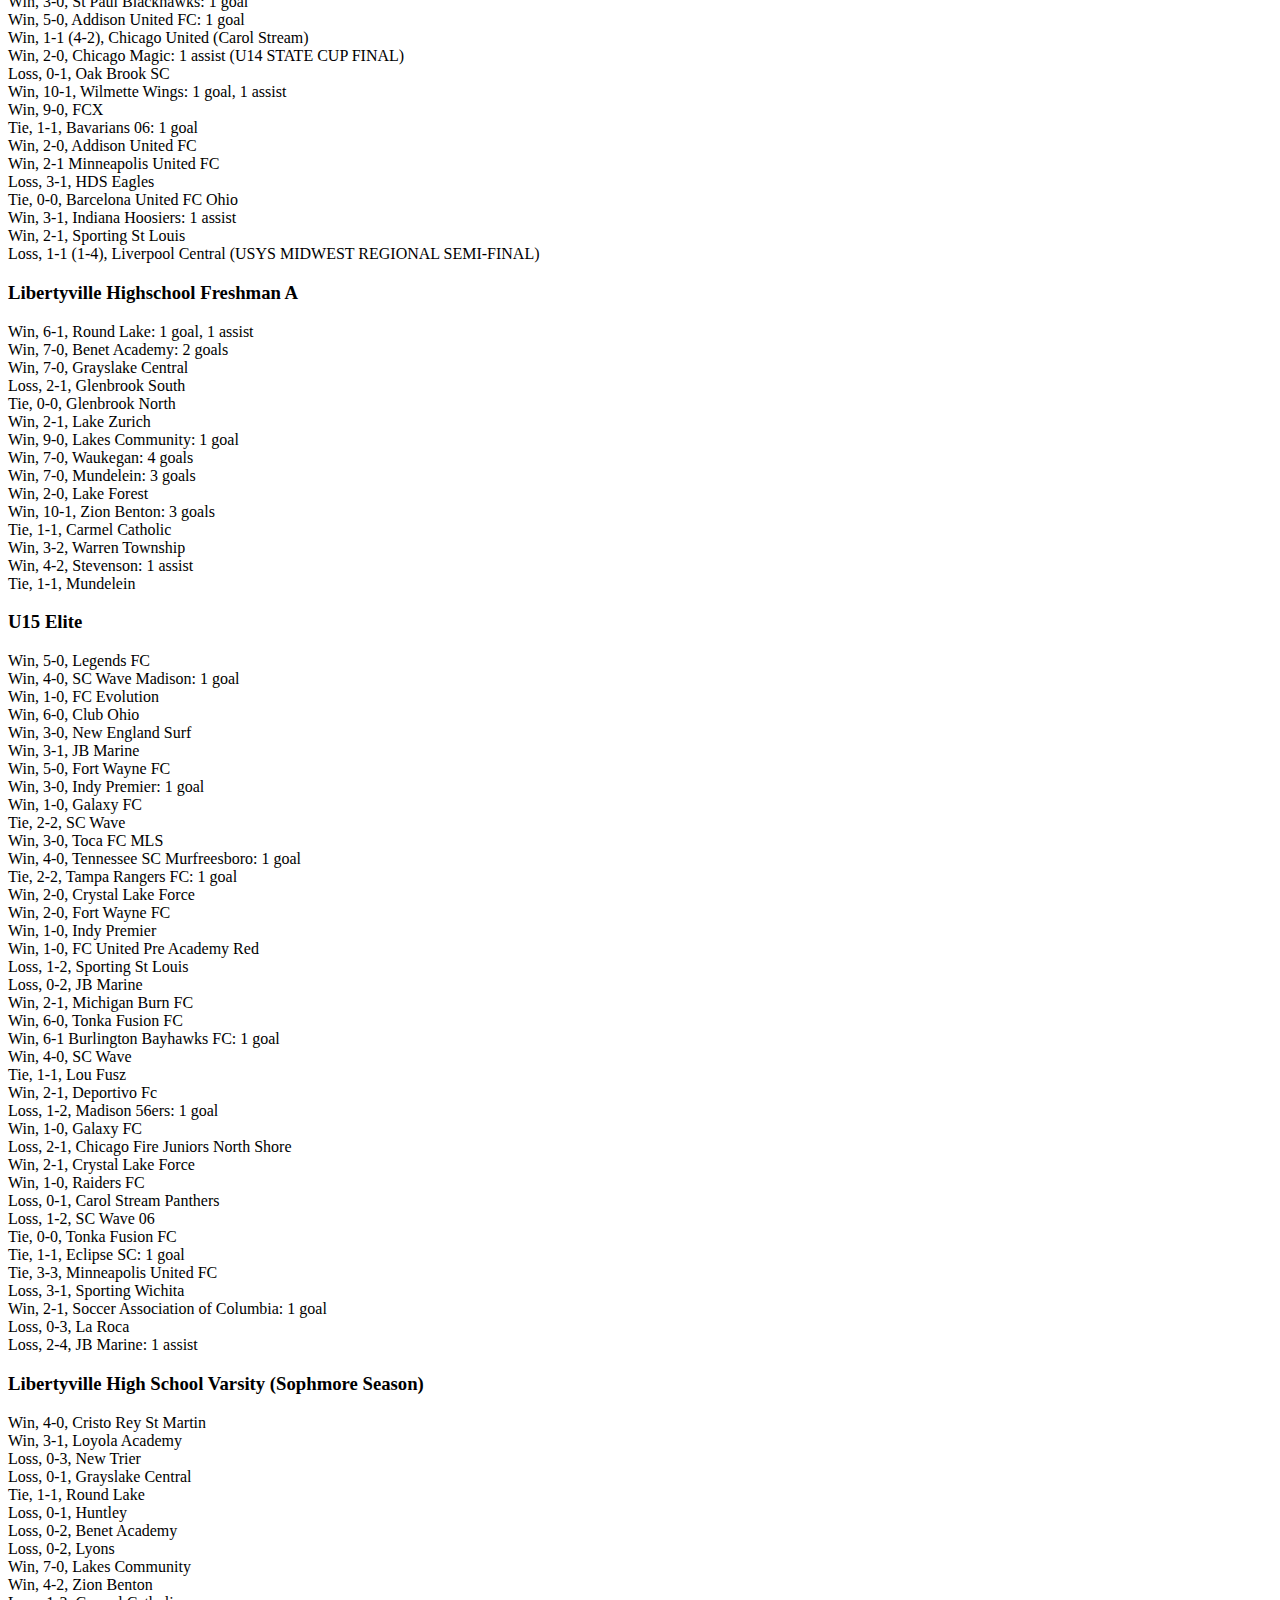
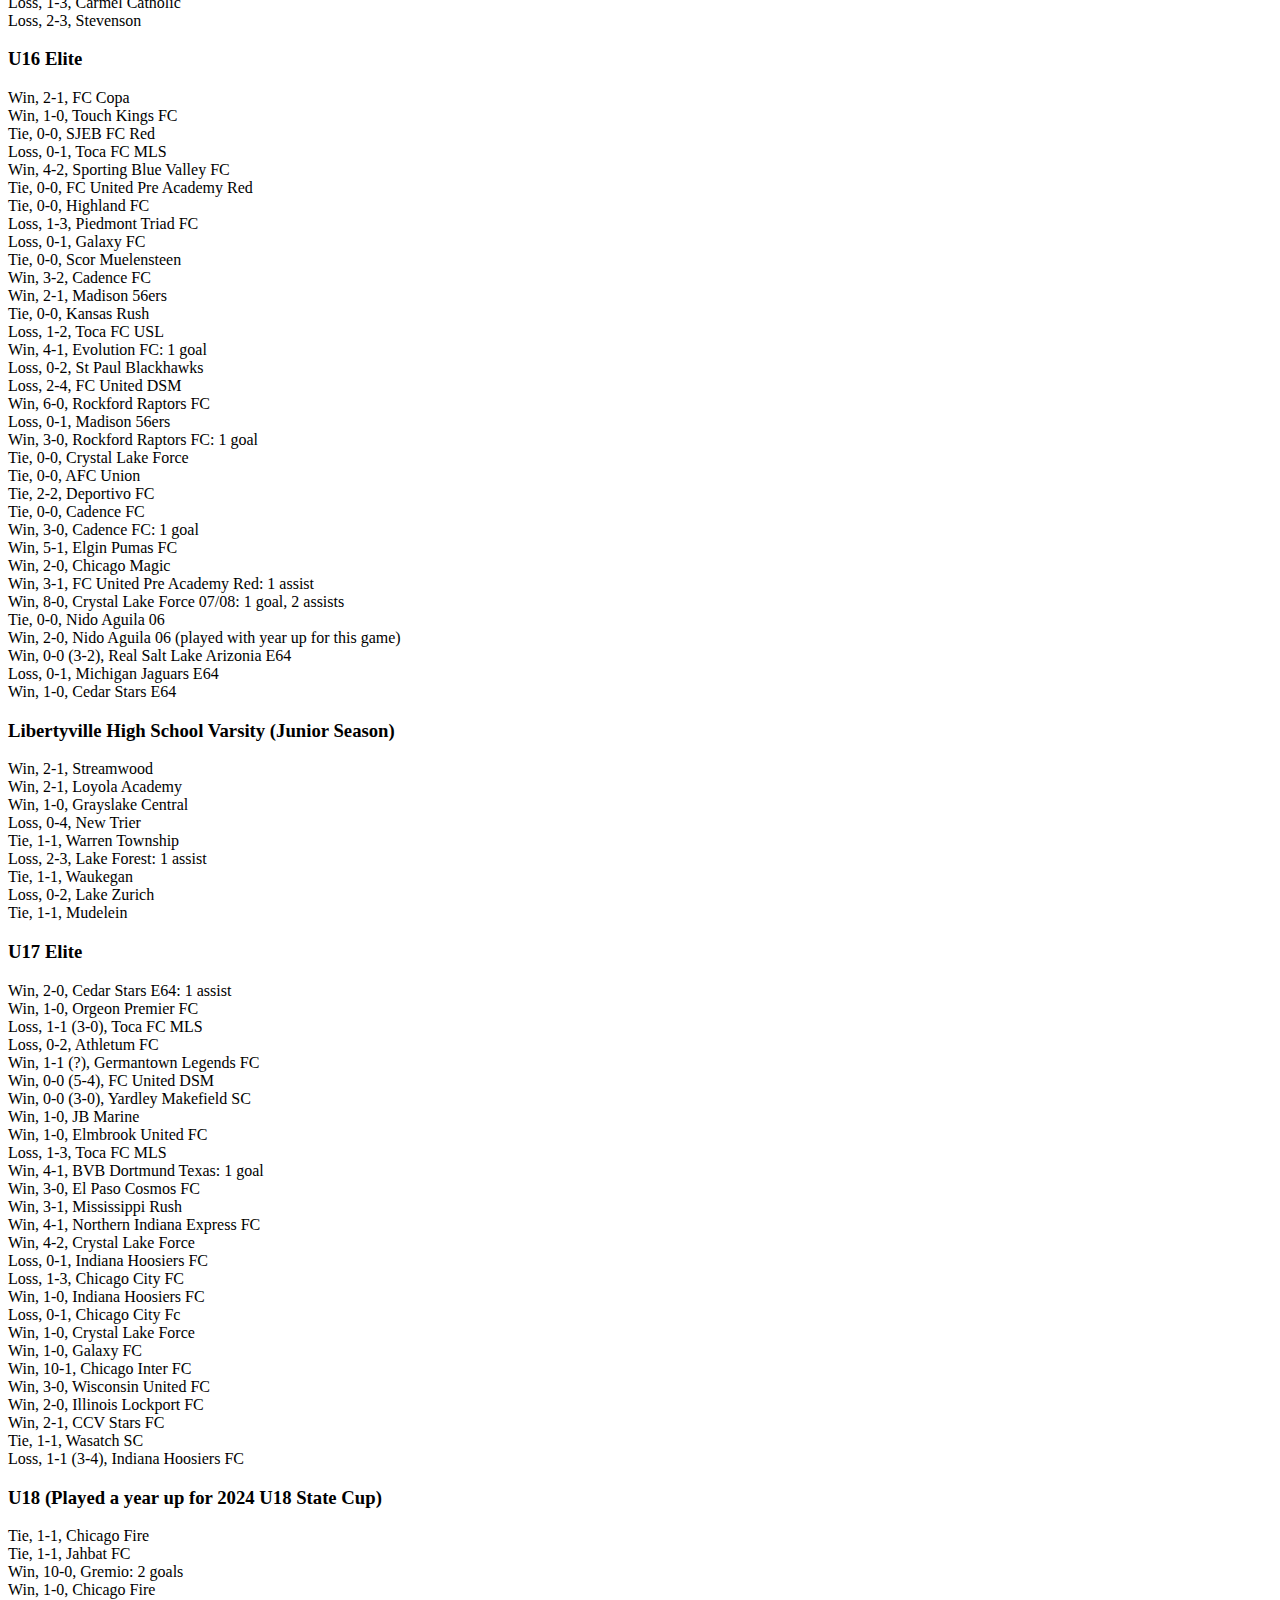
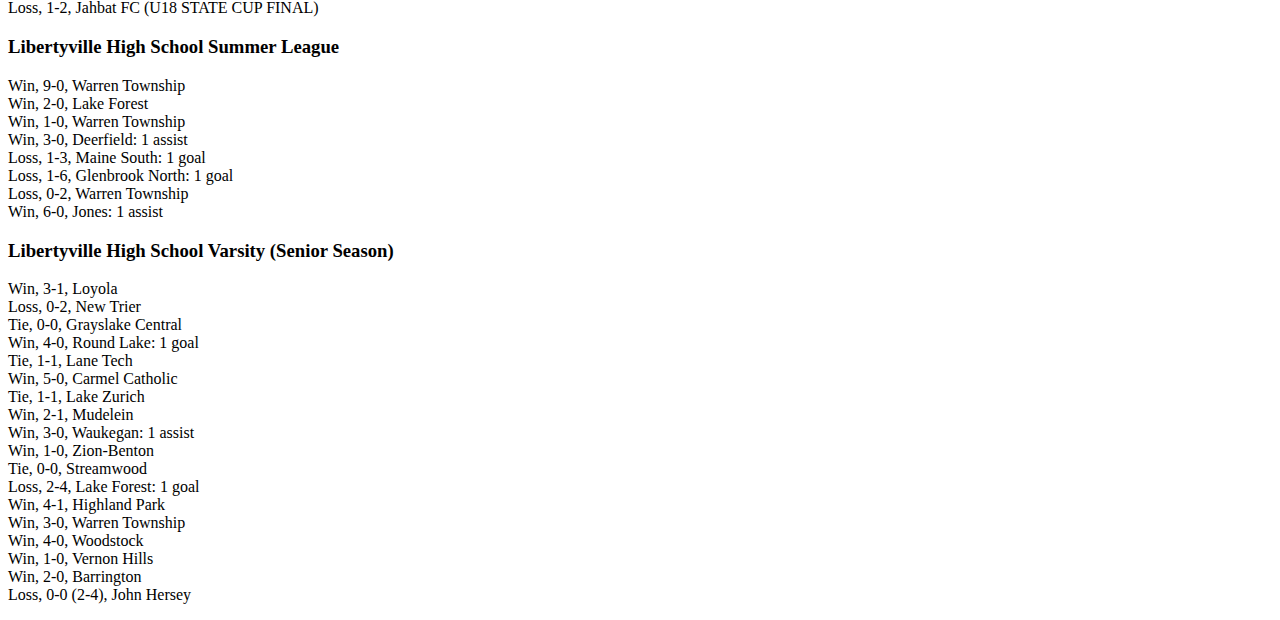
<file: soccer.html>
<!DOCTYPE html>
<html>
<head>
  <title>MD17 Career</title>
</head>
<body>
  <h1>MD17 Career</h1>
<h2 class="max">Teams</h2>
<h3>U8 Premier - U9 Select - U10 Select - U11 Select - U12 Select -U13 Premier* - U13 Select - U13 Elite* - U14 Elite - Libertyville High School Freshman A -U15 Elite - Libertyville High School Varsity - U16 Elite - Libertyville High School Varsity - U17 Elite - U18 Elite* - Libertyville Summer League - Libertyville High School Varsity
</h3>
<p><em>*U13 Premier-Brought up to play games when on U12 Select</em></p>
<p><em>*U13 Elite-Played a game when on U13 Select</em></p>
<p><em>*U18 Elite-Played in the U18 State Cup when on U17 Elite</em></p>
<h2>Notable Tournaments and Leagues</h2>
<h3>Illinois Youth Cup - Illinois State Cup - USYS Midwest Regional Championships - USCLUB Midwest Regional Championships - USYS National Championships - Elite Academy League - USYS National League P.R.O - USYS Midwest Elite 64 - Elite 64 National Championships - Chicago Metro ECRL - USYS Midwest Premier I - USYS Midwest Club vs. Club - IHSA Freshman North Suburban Conference - IHSA North Suburban Conference </h3>
<h2>Achievements</h2>
<ul>
<li><h3>Illinois State Cup Champion (U14)</h3></li>
<li><h3>Illinois State Cup Finalist (U18)</h3></li>
<li><h3>2x Illinois State Cup Semi-Finalist (U15, U16)</h3></li>
<li><h3>Midwest Regional Semi-Finalist (U14)</h3></li>
<li><h3>USYS National Semi-Finalist (U17)</h3></li>
<li><h3>USYS National Qualifier (U15)</h3></li>
<li><h3>Elite Academy League National Qualifier (U16)</h3></li>
<li><h3>Elite 64 Quarter Finalist (U16)</h3></li>
<li><h3>2024 Libertyville High School Soccer Program MVP</h3></li>
</ul>
<h2>Games</h2>
<h3>U13 Select</h3>
<p>
  Win, ?, HDS Eagles: 2 goals<br> 
  Win, 4-0, Unknown: 1 assist<br>
  Win, ?, GLSA 07 Premier: 2 goals<br>
  Win, 5-1, Rockford Raptors FC 08: 4 goals<br>
  Win, 4-1, ELA: 1 goal, 1 assist<br>
  Win, 3-2, Ponys FC 2008 Juan: 2 goals<br> 
</p>
<h3>U13 Elite</h3>
<p>Win, 4-0, Campton United SC<br></p>
<h3>U14 Elite</h3>
<p>
  Win, 11-0, Indiana Elite 07 Academy: 1 goal<br>
  Win, 2-0, Indiana Elite 07 Premier<br>
  Loss, 1-2, Cadence: 1 goal<br>
  Win, 4-0, Strikers FC<br>
  Win, 10-0, Lake Ganeva Lakers: 2 goals<br>
  Loss, 0-1, AFC Union<br>
  Win, 3-0, Indiana Fire Juniors<br>
  Win, 12-0, FC Pride NPL: 2 goals<br>
  Win, 1-0, Liverpool Clarkson<br>
  Win, 9-0, Northwind: 3 goals<br>
  Win, 6-0, Palatine FC: 1 goal<br>
  Win, 1-0, Galaxy FC<br>
  Win, 2-0, FC Wisconsin<br>
  Win, 3-1, Cinncinnati Elite FC: 1 goal<br>
  Win, 3-1, Beadling FC: 1 goal<br>
  Loss, 0-1, Nationals Union FC<br>
  Win, 3-1, Sun Praire SC: 1 goal<br>
  Win, 3-0, Rush Wisconsin<br>
  Win, 3-0, FC United Pre-Academy Red<br>
  Win, 5-0, Gremio: 1 goal<br>
  Win, 4-0, Northwind: 1 assist<br>
  Win, 3-2, Tonka Fusion FC: 1 goal<br>
  Win, 3-0, St Paul Blackhawks: 1 goal<br>
  Win, 5-0, Addison United FC: 1 goal<br>
  Win, 1-1 (4-2), Chicago United (Carol Stream)<br>
  Win, 2-0, Chicago Magic: 1 assist (U14 STATE CUP FINAL)<br>
  Loss, 0-1, Oak Brook SC<br>
  Win, 10-1, Wilmette Wings: 1 goal, 1 assist<br>
  Win, 9-0, FCX<br>
  Tie, 1-1, Bavarians 06: 1 goal<br>
  Win, 2-0, Addison United FC<br>
  Win, 2-1 Minneapolis United FC<br>
  Loss, 3-1, HDS Eagles<br>
  Tie, 0-0, Barcelona United FC Ohio<br>
  Win, 3-1, Indiana Hoosiers: 1 assist<br>
  Win, 2-1, Sporting St Louis<br>
  Loss, 1-1 (1-4), Liverpool Central (USYS MIDWEST REGIONAL SEMI-FINAL)<br>
</p>
<h3>Libertyville Highschool Freshman A</h3>
<p>
Win, 6-1, Round Lake: 1 goal, 1 assist<br>
Win, 7-0, Benet Academy: 2 goals<br>
Win, 7-0, Grayslake Central<br>
Loss, 2-1, Glenbrook South<br>
Tie, 0-0, Glenbrook North<br>
Win, 2-1, Lake Zurich<br>
Win, 9-0, Lakes Community: 1 goal<br>
Win, 7-0, Waukegan: 4 goals<br>
Win, 7-0, Mundelein: 3 goals<br>
Win, 2-0, Lake Forest<br>
Win, 10-1, Zion Benton: 3 goals<br>
Tie, 1-1, Carmel Catholic<br>
Win, 3-2, Warren Township<br>
Win, 4-2, Stevenson: 1 assist<br>
Tie, 1-1, Mundelein<br>
</p>
<h3>U15 Elite</h3>

<p>
  Win, 5-0, Legends FC<br>
  Win, 4-0, SC Wave Madison: 1 goal<br>
  Win, 1-0, FC Evolution<br>
  Win, 6-0, Club Ohio<br>
  Win, 3-0, New England Surf<br>
  Win, 3-1, JB Marine<br>
  Win, 5-0, Fort Wayne FC<br>
  Win, 3-0, Indy Premier: 1 goal<br>
  Win, 1-0, Galaxy FC<br>
  Tie, 2-2, SC Wave<br>
  Win, 3-0, Toca FC MLS<br>
  Win, 4-0, Tennessee SC Murfreesboro: 1 goal<br>
  Tie, 2-2, Tampa Rangers FC: 1 goal<br>
  Win, 2-0, Crystal Lake Force<br>
  Win, 2-0, Fort Wayne FC<br>
  Win, 1-0, Indy Premier<br>
  Win, 1-0, FC United Pre Academy Red<br>
  Loss, 1-2, Sporting St Louis<br>
  Loss, 0-2, JB Marine<br>
  Win, 2-1, Michigan Burn FC<br>
  Win, 6-0, Tonka Fusion FC<br>
  Win, 6-1 Burlington Bayhawks FC: 1 goal<br>
  Win, 4-0, SC Wave<br>
  Tie, 1-1, Lou Fusz<br>
  Win, 2-1, Deportivo Fc<br>
  Loss, 1-2, Madison 56ers: 1 goal<br>
  Win, 1-0, Galaxy FC<br>
  Loss, 2-1, Chicago Fire Juniors North Shore<br>
  Win, 2-1, Crystal Lake Force<br>
  Win, 1-0, Raiders FC<br>
  Loss, 0-1, Carol Stream Panthers<br>
  Loss, 1-2, SC Wave 06<br>
  Tie, 0-0, Tonka Fusion FC<br>
  Tie, 1-1, Eclipse SC: 1 goal<br>
  Tie, 3-3, Minneapolis United FC<br>
  Loss, 3-1, Sporting Wichita<br>
  Win, 2-1, Soccer Association of Columbia: 1 goal<br>
  Loss, 0-3, La Roca<br>
  Loss, 2-4, JB Marine: 1 assist<br>
</p>
<h3>Libertyville High School Varsity (Sophmore Season)</h3>
<p>
  Win, 4-0, Cristo Rey St Martin<br>
Win, 3-1, Loyola Academy<br>
Loss, 0-3, New Trier<br>
Loss, 0-1, Grayslake Central<br>
Tie, 1-1, Round Lake<br>
Loss, 0-1, Huntley<br>
Loss, 0-2, Benet Academy<br>
Loss, 0-2, Lyons<br>
Win, 7-0, Lakes Community<br>
Win, 4-2, Zion Benton<br>
Loss, 1-3, Carmel Catholic<br>
Loss, 2-3, Stevenson<br>
</p>
<h3>U16 Elite</h3>
<p>
  Win, 2-1, FC Copa<br>
  Win, 1-0, Touch Kings FC<br>
  Tie, 0-0, SJEB FC Red<br>
  Loss, 0-1, Toca FC MLS<br>
  Win, 4-2, Sporting Blue Valley FC<br>
  Tie, 0-0, FC United Pre Academy Red<br>
  Tie, 0-0, Highland FC<br>
  Loss, 1-3, Piedmont Triad FC<br>
  Loss, 0-1, Galaxy FC<br>
  Tie, 0-0, Scor Muelensteen<br>
  Win, 3-2, Cadence FC<br>
  Win, 2-1, Madison 56ers<br>
  Tie, 0-0, Kansas Rush<br>
  Loss, 1-2, Toca FC USL<br>
  Win, 4-1, Evolution FC: 1 goal<br>
  Loss, 0-2, St Paul Blackhawks<br>
  Loss, 2-4, FC United DSM<br>
  Win, 6-0, Rockford Raptors FC<br>
  Loss, 0-1, Madison 56ers<br>
  Win, 3-0, Rockford Raptors FC: 1 goal<br>
  Tie, 0-0, Crystal Lake Force<br>
  Tie, 0-0, AFC Union<br>
  Tie, 2-2, Deportivo FC<br>
  Tie, 0-0, Cadence FC<br>
  Win, 3-0, Cadence FC: 1 goal<br>
  Win, 5-1, Elgin Pumas FC<br>
  Win, 2-0, Chicago Magic<br>
  Win, 3-1, FC United Pre Academy Red: 1 assist<br>
  Win, 8-0, Crystal Lake Force 07/08: 1 goal, 2 assists<br>
  Tie, 0-0, Nido Aguila 06<br>
  Win, 2-0, Nido Aguila 06 (played with year up for this game)<br>
  Win, 0-0 (3-2), Real Salt Lake Arizonia E64<br>
  Loss, 0-1, Michigan Jaguars E64<br>
  Win, 1-0, Cedar Stars E64<br> 
</p>
<h3>Libertyville High School Varsity (Junior Season)</h3>
<p>
Win, 2-1, Streamwood<br>
Win, 2-1, Loyola Academy<br>
Win, 1-0, Grayslake Central<br>
Loss, 0-4, New Trier<br>
Tie, 1-1, Warren Township<br>
Loss, 2-3, Lake Forest: 1 assist<br>
Tie, 1-1, Waukegan<br>
Loss, 0-2, Lake Zurich<br>
Tie, 1-1, Mudelein<br>
</p>
<h3>U17 Elite</h3>
<p>
Win, 2-0, Cedar Stars E64: 1 assist<br>
Win, 1-0, Orgeon Premier FC<br>
Loss, 1-1 (3-0), Toca FC MLS<br>
Loss, 0-2, Athletum FC<br>
Win, 1-1 (?), Germantown Legends FC<br>
Win, 0-0 (5-4), FC United DSM<br>
Win, 0-0 (3-0), Yardley Makefield SC<br>
Win, 1-0, JB Marine<br>
Win, 1-0, Elmbrook United FC<br>
Loss, 1-3, Toca FC MLS<br>
Win, 4-1, BVB Dortmund Texas: 1 goal<br>
Win, 3-0, El Paso Cosmos FC<br>
Win, 3-1, Mississippi Rush<br>
Win, 4-1, Northern Indiana Express FC<br>
Win, 4-2, Crystal Lake Force<br>
Loss, 0-1, Indiana Hoosiers FC<br>
Loss, 1-3, Chicago City FC<br>
Win, 1-0, Indiana Hoosiers FC<br>
Loss, 0-1, Chicago City Fc<br>
Win, 1-0, Crystal Lake Force<br>
Win, 1-0, Galaxy FC<br>
Win, 10-1, Chicago Inter FC<br>
Win, 3-0, Wisconsin United FC<br>
Win, 2-0, Illinois Lockport FC<br>
Win, 2-1, CCV Stars FC<br>
Tie, 1-1, Wasatch SC<br>
Loss, 1-1 (3-4), Indiana Hoosiers FC<br>
</p>

<h3>U18 (Played a year up for 2024 U18 State Cup)</h3>
<p>
Tie, 1-1, Chicago Fire<br>
Tie, 1-1, Jahbat FC<br>
Win, 10-0, Gremio: 2 goals<br>
Win, 1-0, Chicago Fire<br>
Loss, 1-2, Jahbat FC (U18 STATE CUP FINAL)<br>
</p>
<h3>Libertyville High School Summer League</h3>
<p>
  Win, 9-0, Warren Township<br>
  Win, 2-0, Lake Forest<br>
  Win, 1-0, Warren Township<br>
  Win, 3-0, Deerfield: 1 assist<br>
  Loss, 1-3, Maine South: 1 goal<br>
  Loss, 1-6, Glenbrook North: 1 goal<br>
  Loss, 0-2, Warren Township<br>
  Win, 6-0, Jones: 1 assist<br>
</p>
<h3>Libertyville High School Varsity (Senior Season)</h3>
<p>
Win, 3-1, Loyola<br>
Loss, 0-2, New Trier<br>
Tie, 0-0, Grayslake Central<br>
Win, 4-0, Round Lake: 1 goal<br>
Tie, 1-1, Lane Tech<br>
Win, 5-0, Carmel Catholic<br>
Tie, 1-1, Lake Zurich<br>
Win, 2-1, Mudelein<br>
Win, 3-0, Waukegan: 1 assist<br>
Win, 1-0, Zion-Benton<br>
Tie, 0-0, Streamwood<br>
Loss, 2-4, Lake Forest: 1 goal<br>
Win, 4-1, Highland Park<br>
Win, 3-0, Warren Township<br>
Win, 4-0, Woodstock<br>
Win, 1-0, Vernon Hills<br>
Win, 2-0, Barrington<br>
Loss, 0-0 (2-4), John Hersey<br>
</p>
</body>  
</html>
</file>
<file: style.css>
#title { 
  text-align: center;
  font-family: tangerine;
  font-size: 50px;
  z-index: 2;
  padding-left: 5px;
  display: block;
  width: 200px; 
  z-index: 10;
  margin: auto;
}
p {
  text-align: center;
  border: solid, black, 1px;
  margin: auto;
  display: block;
  width: 50%;
  padding: 10px;
  overflow-wrap: break-word;
  font-family: tangerine;
  font-size: 30px;
}
a {
  text-decoration: none;
  color: black;
}
body {
  background-image: url("https://i0.wp.com/picjumbo.com/wp-content/uploads/beautiful-sunset-above-the-sea-with-golden-violet-sky-free-photo.jpg?w=2210&quality=70");
  background-repeat: no-repeat; 
  z-index: 10; 
  background-size: cover;
}

#section1 {
  z-index: 3;
  display: inline-block; 
  width: 60px;
  height: 50px;
}
</file>
